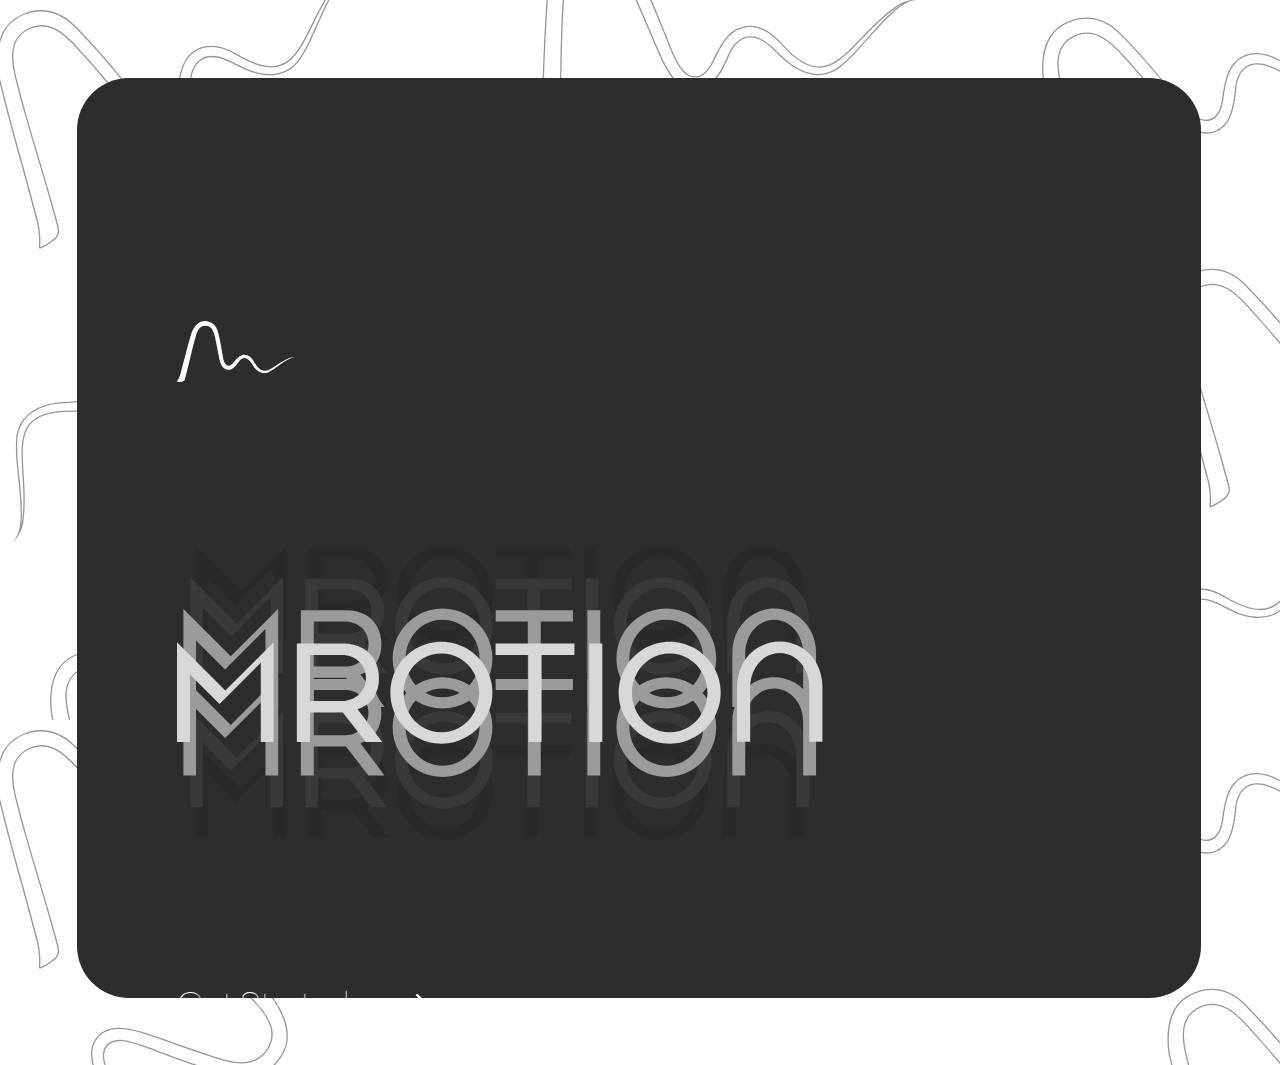
<file: index.html>
<!DOCTYPE html>
<html lang="en">
	<head>
		<meta charset="UTF-8" />
		<meta http-equiv="X-UA-Compatible" content="IE=edge" />
		<meta name="viewport" content="width=device-width, initial-scale=1.0" />
		<title>Document</title>
		<!-- Bootstrap CSS -->
		<link
			href="https://cdn.jsdelivr.net/npm/bootstrap@5.2.1/dist/css/bootstrap.min.css"
			rel="stylesheet"
			integrity="sha384-iYQeCzEYFbKjA/T2uDLTpkwGzCiq6soy8tYaI1GyVh/UjpbCx/TYkiZhlZB6+fzT"
			crossorigin="anonymous"
		/>

		<!-- Bootstrap Icons -->
		<link
			rel="stylesheet"
			href="https://cdn.jsdelivr.net/npm/bootstrap-icons@1.9.1/font/bootstrap-icons.css"
		/>

		<!-- Style CSS -->
		<link rel="stylesheet" href="assets/css/style.css" />
	</head>
	<body>
		<main>
			<div class="row">
				<div class="col-lg-4"></div>
				<div class="col-lg-4">
					<div class="row container">
						<div class="col-lg-12 mrotionLogoDiv text-center">
							<img src="assets/media/landing/mrotion/mrotionLogo.svg" alt="" />
						</div>
					</div>
					<div class="col-lg-12 text-center text-light mrotionSvgDiv">
						<!-- Mrotion Title SVG-->
						<svg
							width="70%"
							height="70%"
							viewBox="0 0 420 191"
							fill="none"
							xmlns="http://www.w3.org/2000/svg"
						>
							<g id="mrotionSvg">
								<g id="fade7Text">
									<path
										id="Vector"
										d="M85.5037 1.00045H113.581C117.7 0.897043 121.778 1.83463 125.439 3.72639C128.658 5.44314 131.294 8.07899 133.011 11.2985C134.785 14.6338 135.686 18.3641 135.631 22.1416C135.759 26.3584 134.642 30.5195 132.42 34.1055C130.07 37.5089 126.63 40.009 122.667 41.1929L137.811 61.2892H127.695L113.581 43.2071H93.5452V61.2892H85.5037V1.00045ZM112.627 36.1651C114.616 36.253 116.603 35.9478 118.474 35.2669C120.345 34.5861 122.063 33.543 123.531 32.1973C124.898 30.9029 125.976 29.3336 126.694 27.5926C127.412 25.8517 127.753 23.9785 127.695 22.0962C127.75 20.2166 127.407 18.3466 126.69 16.6085C125.972 14.8705 124.896 13.3035 123.531 12.0102C122.063 10.6646 120.345 9.62147 118.474 8.94064C116.603 8.2598 114.616 7.95459 112.627 8.04247H93.5452V36.1651H112.627Z"
										fill="#292929"
									/>
									<path
										id="Vector_2"
										d="M158.332 58.0634C153.64 55.3181 149.734 51.4119 146.989 46.7205C144.186 42.0139 142.725 36.6301 142.764 31.1523C142.723 25.6696 144.184 20.2804 146.989 15.569C149.734 10.8776 153.64 6.97142 158.332 4.22611C163.056 1.45896 168.433 0.000366211 173.908 0.000366211C179.383 0.000366211 184.759 1.45896 189.483 4.22611C194.177 6.97369 198.088 10.8791 200.841 15.569C203.635 20.2843 205.091 25.6718 205.052 31.1523C205.089 36.6278 203.633 42.0099 200.841 46.7205C198.088 51.4105 194.177 55.3159 189.483 58.0634C184.759 60.8306 179.383 62.2892 173.908 62.2892C168.433 62.2892 163.056 60.8306 158.332 58.0634V58.0634ZM185.591 52.0058C189.094 49.8381 191.967 46.7883 193.921 43.1616C195.938 39.4831 196.996 35.3554 196.996 31.1599C196.996 26.9645 195.938 22.8367 193.921 19.1582C191.967 15.5316 189.094 12.4817 185.591 10.314C182.062 8.174 178.013 7.04248 173.885 7.04248C169.757 7.04248 165.708 8.174 162.179 10.314C158.671 12.4808 155.793 15.5305 153.834 19.1582C151.827 22.8402 150.776 26.9666 150.776 31.1599C150.776 35.3533 151.827 39.4797 153.834 43.1616C155.793 46.7893 158.671 49.839 162.179 52.0058C165.708 54.1458 169.757 55.2774 173.885 55.2774C178.013 55.2774 182.062 54.1458 185.591 52.0058V52.0058Z"
										fill="#292929"
									/>
									<path
										id="Vector_3"
										d="M227.162 8.0425H207.065V1.00049H255.284V8.0425H235.188V61.2892H227.162V8.0425Z"
										fill="#292929"
									/>
									<path
										id="Vector_4"
										d="M264.325 1.00049H272.367V61.2892H264.325V1.00049Z"
										fill="#292929"
									/>
									<path
										id="Vector_5"
										d="M297.991 58.0635C293.297 55.3159 289.387 51.4105 286.633 46.7205C283.83 42.0139 282.369 36.6301 282.408 31.1524C282.367 25.6696 283.828 20.2804 286.633 15.5691C289.387 10.8791 293.297 6.9737 297.991 4.22612C302.712 1.45878 308.086 0 313.559 0C319.032 0 324.406 1.45878 329.127 4.22612C333.821 6.9737 337.731 10.8791 340.485 15.5691C343.285 20.2816 344.741 25.6709 344.695 31.1524C344.739 36.6287 343.283 42.0127 340.485 46.7205C337.731 51.4105 333.821 55.3159 329.127 58.0635C324.406 60.8308 319.032 62.2896 313.559 62.2896C308.086 62.2896 302.712 60.8308 297.991 58.0635V58.0635ZM325.25 52.0058C328.753 49.8381 331.626 46.7883 333.58 43.1616C335.597 39.4831 336.655 35.3554 336.655 31.1599C336.655 26.9645 335.597 22.8367 333.58 19.1582C331.626 15.5316 328.753 12.4818 325.25 10.3141C321.721 8.17401 317.672 7.04249 313.544 7.04249C309.416 7.04249 305.367 8.17401 301.837 10.3141C298.33 12.4808 295.452 15.5305 293.493 19.1582C291.486 22.8402 290.435 26.9666 290.435 31.1599C290.435 35.3533 291.486 39.4797 293.493 43.1616C295.452 46.7893 298.33 49.8391 301.837 52.0058C305.367 54.1458 309.416 55.2774 313.544 55.2774C317.672 55.2774 321.721 54.1458 325.25 52.0058V52.0058Z"
										fill="#292929"
									/>
									<path
										id="Vector_6"
										d="M393.883 3.51425C397.899 5.89488 401.195 9.31711 403.424 13.4185C405.864 17.9347 407.09 23.0066 406.983 28.1386V61.2891H398.957V28.1386C399.009 24.4151 398.184 20.7316 396.549 17.3863C395.059 14.3257 392.786 11.7134 389.961 9.8142C387.274 8.01136 384.111 7.0487 380.875 7.0487C377.638 7.0487 374.476 8.01136 371.788 9.8142C368.964 11.71 366.695 14.3235 365.216 17.3863C363.575 20.7305 362.745 24.414 362.792 28.1386V61.2891H354.766V28.1386C354.659 23.0066 355.885 17.9347 358.325 13.4185C360.554 9.31711 363.851 5.89488 367.866 3.51425C371.818 1.21297 376.309 0.000549316 380.882 0.000549316C385.455 0.000549316 389.947 1.21297 393.899 3.51425H393.883Z"
										fill="#292929"
									/>
									<path
										id="Vector_7"
										d="M41.7676 29.7439L12.2063 0.182617V48.4166V61.2891H14.9322H20.0812V56.1401V48.4166V19.9003L38.1936 38.0126L63.4388 12.7522V19.9003V61.2891H71.3289V0.182617L41.7676 29.7439Z"
										fill="#292929"
									/>
								</g>
								<g id="fade6Text">
									<path
										id="Vector_8"
										d="M83.2926 21.1117H111.93C116.136 20.9997 120.302 21.9475 124.045 23.868C127.316 25.6113 129.998 28.2827 131.754 31.546C133.563 34.941 134.48 38.7398 134.419 42.5861C134.544 46.8583 133.406 51.0725 131.148 54.7014C128.774 58.2497 125.241 60.8623 121.153 62.0917L136.494 82.5363H126.241L111.93 64.0605H91.4704V82.4606H83.2926V21.1117ZM110.9 56.8973C114.988 57.0744 118.979 55.626 122.001 52.869C123.391 51.5494 124.487 49.9516 125.218 48.1798C125.948 46.4079 126.297 44.5019 126.241 42.5861C126.297 40.6703 125.948 38.7643 125.218 36.9924C124.487 35.2206 123.391 33.6227 122.001 32.3032C118.979 29.5462 114.988 28.0978 110.9 28.2749H91.4704V56.8973H110.9Z"
										fill="#393939"
									/>
									<path
										id="Vector_9"
										d="M157.499 79.1896C152.722 76.3892 148.744 72.4109 145.944 67.6346C143.136 62.8248 141.657 57.3555 141.657 51.7863C141.657 46.2171 143.136 40.7478 145.944 35.938C148.744 31.1617 152.722 27.1834 157.499 24.383C162.305 21.5665 167.776 20.0818 173.347 20.0818C178.918 20.0818 184.389 21.5665 189.195 24.383C193.975 27.179 197.954 31.1584 200.75 35.938C203.567 40.7447 205.051 46.2152 205.051 51.7863C205.051 57.3574 203.567 62.8279 200.75 67.6346C197.954 72.4142 193.975 76.3936 189.195 79.1896C184.389 82.0061 178.918 83.4908 173.347 83.4908C167.776 83.4908 162.305 82.0061 157.499 79.1896ZM185.258 73.0108C188.837 70.7789 191.767 67.6454 193.754 63.9243C195.8 60.1787 196.873 55.9789 196.873 51.7106C196.873 47.4423 195.8 43.2425 193.754 39.4969C191.756 35.8035 188.827 32.697 185.258 30.4861C181.664 28.3167 177.545 27.1701 173.347 27.1701C169.149 27.1701 165.03 28.3167 161.436 30.4861C157.871 32.6974 154.947 35.8041 152.955 39.4969C150.909 43.2425 149.836 47.4423 149.836 51.7106C149.836 55.9789 150.909 60.1787 152.955 63.9243C154.936 67.6448 157.861 70.7785 161.436 73.0108C165.03 75.1802 169.149 76.3268 173.347 76.3268C177.545 76.3268 181.664 75.1802 185.258 73.0108Z"
										fill="#393939"
									/>
									<path
										id="Vector_10"
										d="M227.465 28.2749H207.02V21.1117H256.102V28.2749H235.658V82.4605H227.465V28.2749Z"
										fill="#393939"
									/>
									<path
										id="Vector_11"
										d="M265.31 21.1117H273.488V82.4605H265.31V21.1117Z"
										fill="#393939"
									/>
									<path
										id="Vector_12"
										d="M299.566 79.1896C294.786 76.3936 290.807 72.4142 288.011 67.6346C285.194 62.8279 283.71 57.3574 283.71 51.7863C283.71 46.2152 285.194 40.7447 288.011 35.938C290.807 31.1584 294.786 27.179 299.566 24.383C304.372 21.5665 309.843 20.0818 315.414 20.0818C320.985 20.0818 326.456 21.5665 331.262 24.383C336.039 27.1834 340.017 31.1617 342.817 35.938C345.625 40.7478 347.104 46.2171 347.104 51.7863C347.104 57.3555 345.625 62.8248 342.817 67.6346C340.017 72.4109 336.039 76.3892 331.262 79.1896C326.456 82.0061 320.985 83.4908 315.414 83.4908C309.843 83.4908 304.372 82.0061 299.566 79.1896V79.1896ZM327.325 73.0108C330.9 70.7785 333.825 67.6448 335.806 63.9243C337.852 60.1787 338.925 55.9789 338.925 51.7106C338.925 47.4423 337.852 43.2425 335.806 39.4969C333.814 35.8041 330.89 32.6974 327.325 30.4861C323.731 28.3167 319.612 27.1701 315.414 27.1701C311.216 27.1701 307.097 28.3167 303.503 30.4861C299.93 32.6926 297 35.8002 295.007 39.4969C292.961 43.2425 291.888 47.4423 291.888 51.7106C291.888 55.9789 292.961 60.1787 295.007 63.9243C296.989 67.6488 299.92 70.7834 303.503 73.0108C307.097 75.1802 311.216 76.3268 315.414 76.3268C319.612 76.3268 323.731 75.1802 327.325 73.0108Z"
										fill="#393939"
									/>
									<path
										id="Vector_13"
										d="M397.17 23.6711C401.254 26.0911 404.609 29.5709 406.877 33.742C409.366 38.335 410.619 43.4963 410.512 48.7195V82.4606H402.334V48.7195C402.366 44.9591 401.527 41.2423 399.88 37.8612C398.364 34.7405 396.049 32.076 393.172 30.1377C390.432 28.308 387.212 27.3315 383.918 27.3315C380.625 27.3315 377.404 28.308 374.665 30.1377C371.798 32.0755 369.499 34.7412 368.002 37.8612C366.337 41.2628 365.497 45.0085 365.549 48.7952V82.4606H357.401V48.7195C357.296 43.4984 358.543 38.339 361.021 33.742C363.29 29.5667 366.65 26.0859 370.743 23.6711C374.761 21.3209 379.332 20.0822 383.987 20.0822C388.641 20.0822 393.212 21.3209 397.23 23.6711H397.17Z"
										fill="#393939"
									/>
									<path
										id="Vector_14"
										d="M38.7688 50.3703L8.67749 20.2789V69.361V82.4607H11.464H16.7039V77.2208V69.361V40.3449L35.1343 58.7753L60.8338 33.0606V40.3449V82.4607H68.8602V20.2789L38.7688 50.3703Z"
										fill="#393939"
									/>
								</g>
								<g id="fade5Text">
									<path
										id="Vector_15"
										d="M85.5037 129.438H113.581C117.699 129.33 121.777 130.262 125.439 132.149C128.658 133.865 131.294 136.501 133.011 139.721C134.783 143.062 135.684 146.797 135.631 150.579C135.76 154.791 134.644 158.948 132.42 162.528C130.07 165.931 126.63 168.431 122.667 169.615L137.811 189.711H127.695L113.581 171.629H93.5452V189.711H85.5037V129.438ZM112.627 164.602C116.642 164.77 120.562 163.344 123.531 160.635C126.199 157.95 127.698 154.319 127.698 150.534C127.698 146.748 126.199 143.117 123.531 140.432C120.562 137.723 116.642 136.297 112.627 136.465H93.5452V164.602H112.627Z"
										fill="#292929"
									/>
									<path
										id="Vector_16"
										d="M158.332 186.501C153.642 183.747 149.736 179.836 146.989 175.143C144.221 170.421 142.763 165.047 142.763 159.575C142.763 154.102 144.221 148.728 146.989 144.006C149.736 139.313 153.642 135.402 158.332 132.648C163.056 129.881 168.432 128.423 173.907 128.423C179.383 128.423 184.759 129.881 189.483 132.648C194.176 135.403 198.086 139.313 200.841 144.006C203.598 148.732 205.051 154.104 205.051 159.575C205.051 165.045 203.598 170.418 200.841 175.143C198.086 179.836 194.176 183.746 189.483 186.501C184.755 189.257 179.38 190.71 173.907 190.71C168.435 190.71 163.06 189.257 158.332 186.501V186.501ZM185.591 180.443C189.094 178.281 191.966 175.237 193.92 171.614C195.938 167.933 196.996 163.803 196.996 159.605C196.996 155.407 195.938 151.277 193.92 147.596C191.962 143.972 189.091 140.923 185.591 138.751C182.056 136.626 178.009 135.503 173.885 135.503C169.76 135.503 165.713 136.626 162.178 138.751C158.674 140.923 155.798 143.971 153.834 147.596C151.827 151.28 150.776 155.409 150.776 159.605C150.776 163.801 151.827 167.929 153.834 171.614C155.794 175.238 158.671 178.282 162.178 180.443C165.708 182.583 169.757 183.715 173.885 183.715C178.013 183.715 182.061 182.583 185.591 180.443Z"
										fill="#292929"
									/>
									<path
										id="Vector_17"
										d="M227.162 136.465H207.065V129.438H255.284V136.465H235.188V189.711H227.162V136.465Z"
										fill="#292929"
									/>
									<path
										id="Vector_18"
										d="M264.325 129.438H272.367V189.711H264.325V129.438Z"
										fill="#292929"
									/>
									<path
										id="Vector_19"
										d="M297.991 186.501C293.298 183.746 289.388 179.836 286.633 175.143C283.865 170.421 282.406 165.047 282.406 159.575C282.406 154.102 283.865 148.728 286.633 144.006C289.388 139.313 293.298 135.403 297.991 132.648C302.712 129.881 308.086 128.422 313.559 128.422C319.032 128.422 324.405 129.881 329.127 132.648C333.82 135.403 337.73 139.313 340.485 144.006C343.242 148.732 344.694 154.104 344.694 159.575C344.694 165.045 343.242 170.418 340.485 175.143C337.73 179.836 333.82 183.746 329.127 186.501C324.402 189.258 319.029 190.71 313.559 190.71C308.088 190.71 302.716 189.258 297.991 186.501V186.501ZM325.25 180.443C328.753 178.281 331.625 175.237 333.579 171.614C335.597 167.933 336.654 163.803 336.654 159.605C336.654 155.407 335.597 151.277 333.579 147.596C331.621 143.972 328.75 140.923 325.25 138.751C321.715 136.626 317.668 135.503 313.544 135.503C309.419 135.503 305.372 136.626 301.837 138.751C298.333 140.923 295.457 143.971 293.493 147.596C291.486 151.28 290.435 155.409 290.435 159.605C290.435 163.801 291.486 167.929 293.493 171.614C295.453 175.238 298.33 178.282 301.837 180.443C305.367 182.583 309.416 183.715 313.544 183.715C317.672 183.715 321.72 182.583 325.25 180.443V180.443Z"
										fill="#292929"
									/>
									<path
										id="Vector_20"
										d="M393.883 131.952C397.901 134.323 401.199 137.741 403.424 141.841C405.864 146.357 407.09 151.429 406.983 156.561V189.711H398.957V156.561C399.009 152.837 398.184 149.154 396.549 145.808C395.054 142.751 392.783 140.139 389.961 138.236C387.27 136.443 384.108 135.486 380.875 135.486C377.641 135.486 374.479 136.443 371.788 138.236C368.967 140.136 366.7 142.748 365.216 145.808C363.575 149.153 362.745 152.836 362.792 156.561V189.711H354.766V156.561C354.659 151.429 355.885 146.357 358.325 141.841C360.551 137.741 363.848 134.323 367.866 131.952C371.814 129.638 376.307 128.419 380.882 128.419C385.458 128.419 389.951 129.638 393.899 131.952H393.883Z"
										fill="#292929"
									/>
									<path
										id="Vector_21"
										d="M41.7676 158.181L12.2063 128.605V176.839V189.711H14.9322H20.0812V184.562V176.839V148.323L38.1936 166.435L63.4388 141.174V148.338V148.323V189.711H71.3289V128.605L41.7676 158.181Z"
										fill="#292929"
									/>
								</g>
								<g id="fade4Text">
									<path
										id="Vector_22"
										d="M83.2926 108.251H111.93C116.138 108.136 120.306 109.09 124.045 111.022C127.318 112.756 130.001 115.423 131.754 118.685C133.563 122.08 134.48 125.879 134.419 129.725C134.538 133.997 133.401 138.21 131.148 141.841C128.759 145.358 125.228 147.942 121.153 149.155L136.464 169.615H126.241L111.93 151.2H91.4704V169.615H83.2926V108.251ZM110.9 144.052C112.926 144.14 114.948 143.828 116.853 143.134C118.758 142.441 120.507 141.378 122.001 140.008C124.717 137.278 126.242 133.584 126.242 129.733C126.242 125.882 124.717 122.188 122.001 119.458C120.507 118.088 118.758 117.025 116.853 116.332C114.948 115.638 112.926 115.326 110.9 115.414H91.4704V144.052H110.9Z"
										fill="#393939"
									/>
									<path
										id="Vector_23"
										d="M157.499 166.329C152.726 163.53 148.749 159.558 145.944 154.789C143.137 149.976 141.657 144.505 141.657 138.933C141.657 133.361 143.137 127.89 145.944 123.077C148.748 118.304 152.726 114.327 157.499 111.522C162.309 108.715 167.778 107.235 173.347 107.235C178.916 107.235 184.386 108.715 189.195 111.522C193.972 114.323 197.95 118.301 200.75 123.077C203.567 127.887 205.051 133.36 205.051 138.933C205.051 144.506 203.567 149.979 200.75 154.789C197.95 159.561 193.971 163.534 189.195 166.329C184.389 169.145 178.918 170.63 173.347 170.63C167.776 170.63 162.305 169.145 157.499 166.329V166.329ZM185.258 160.15C188.83 157.949 191.76 154.846 193.754 151.154C195.8 147.406 196.873 143.204 196.873 138.933C196.873 134.662 195.8 130.46 193.754 126.712C191.76 123.02 188.83 119.917 185.258 117.716C181.667 115.537 177.547 114.385 173.347 114.385C169.147 114.385 165.027 115.537 161.436 117.716C157.868 119.918 154.943 123.02 152.955 126.712C150.909 130.46 149.836 134.662 149.836 138.933C149.836 143.204 150.909 147.406 152.955 151.154C154.943 154.846 157.868 157.948 161.436 160.15C165.03 162.319 169.149 163.466 173.347 163.466C177.545 163.466 181.664 162.319 185.258 160.15V160.15Z"
										fill="#393939"
									/>
									<path
										id="Vector_24"
										d="M227.465 115.414H207.02V108.251H256.102V115.414H235.658V169.615H227.465V115.414Z"
										fill="#393939"
									/>
									<path
										id="Vector_25"
										d="M265.31 108.251H273.488V169.615H265.31V108.251Z"
										fill="#393939"
									/>
									<path
										id="Vector_26"
										d="M299.566 166.329C294.79 163.534 290.812 159.561 288.011 154.789C285.194 149.979 283.71 144.506 283.71 138.933C283.71 133.36 285.194 127.887 288.011 123.077C290.811 118.301 294.789 114.323 299.566 111.522C304.376 108.715 309.845 107.235 315.414 107.235C320.983 107.235 326.453 108.715 331.262 111.522C336.035 114.327 340.013 118.304 342.817 123.077C345.625 127.89 347.104 133.361 347.104 138.933C347.104 144.505 345.625 149.976 342.817 154.789C340.012 159.558 336.035 163.53 331.262 166.329C326.456 169.145 320.985 170.63 315.414 170.63C309.843 170.63 304.372 169.145 299.566 166.329V166.329ZM327.325 160.15C330.893 157.948 333.818 154.846 335.806 151.154C337.852 147.406 338.925 143.204 338.925 138.933C338.925 134.662 337.852 130.46 335.806 126.712C333.818 123.02 330.893 119.918 327.325 117.716C323.734 115.537 319.614 114.385 315.414 114.385C311.214 114.385 307.094 115.537 303.503 117.716C299.927 119.913 296.996 123.016 295.007 126.712C292.961 130.46 291.888 134.662 291.888 138.933C291.888 143.204 292.961 147.406 295.007 151.154C296.996 154.85 299.927 157.953 303.503 160.15C307.097 162.319 311.216 163.466 315.414 163.466C319.612 163.466 323.731 162.319 327.325 160.15V160.15Z"
										fill="#393939"
									/>
									<path
										id="Vector_27"
										d="M397.17 110.81C401.251 113.234 404.604 116.713 406.877 120.881C409.365 125.475 410.617 130.636 410.512 135.859V169.615H402.334V135.859C402.378 132.073 401.538 128.329 399.88 124.925C398.364 121.804 396.049 119.139 393.172 117.201C390.432 115.372 387.212 114.395 383.918 114.395C380.625 114.395 377.404 115.372 374.665 117.201C371.787 119.135 369.477 121.801 367.972 124.925C366.307 128.326 365.467 132.072 365.518 135.859V169.615H357.401V135.859C357.296 130.638 358.543 125.478 361.021 120.881C363.294 116.709 366.654 113.229 370.743 110.81C374.764 108.469 379.334 107.236 383.987 107.236C388.639 107.236 393.209 108.469 397.23 110.81H397.17Z"
										fill="#393939"
									/>
									<path
										id="Vector_28"
										d="M38.7688 137.51L8.67749 107.418V156.515V169.615H11.464H16.7039V164.36V156.515V127.484L35.1343 145.915L60.8338 120.215V127.499V127.484V169.615H68.8602V107.418L38.7688 137.51Z"
										fill="#393939"
									/>
								</g>
								<g id="fade3Text">
									<path
										id="Vector_29"
										d="M80.4304 41.7078H109.719C114.006 41.5998 118.251 42.5737 122.062 44.5398C125.43 46.304 128.194 49.0361 129.997 52.3844C131.837 55.8355 132.775 59.6956 132.723 63.6062C132.855 67.9944 131.691 72.3242 129.376 76.0547C126.918 79.6383 123.296 82.2603 119.124 83.4753L134.783 104.495H124.348L109.719 85.6257H88.8051V104.495H80.4304V41.7078ZM108.674 78.3111C112.85 78.5009 116.93 77.0247 120.017 74.2071C121.452 72.8502 122.581 71.2026 123.328 69.3744C124.075 67.5463 124.423 65.5797 124.348 63.6062C124.41 61.6478 124.055 59.6987 123.309 57.8872C122.562 56.0756 121.44 54.4428 120.017 53.0962C116.929 50.2788 112.851 48.798 108.674 48.977H88.8051V78.3111H108.674Z"
										fill="#9B9B9B"
									/>
									<path
										id="Vector_30"
										d="M156.242 101.103C151.355 98.2456 147.287 94.1774 144.429 89.2907C141.554 84.3719 140.038 78.7767 140.038 73.0789C140.038 67.3812 141.554 61.7859 144.429 56.8671C147.291 51.9838 151.358 47.9166 156.242 45.0547C161.161 42.179 166.756 40.6634 172.453 40.6634C178.151 40.6634 183.746 42.179 188.665 45.0547C193.549 47.9166 197.616 51.9838 200.478 56.8671C203.353 61.7859 204.869 67.3812 204.869 73.0789C204.869 78.7767 203.353 84.3719 200.478 89.2907C197.62 94.1774 193.552 98.2456 188.665 101.103C183.746 103.979 178.151 105.494 172.453 105.494C166.756 105.494 161.161 103.979 156.242 101.103V101.103ZM184.637 94.7729C188.288 92.526 191.282 89.355 193.315 85.5804C195.412 81.7472 196.511 77.4482 196.511 73.0789C196.511 68.7097 195.412 64.4106 193.315 60.5774C191.278 56.8058 188.285 53.6358 184.637 51.385C180.964 49.1565 176.75 47.9781 172.453 47.9781C168.157 47.9781 163.943 49.1565 160.27 51.385C156.622 53.6358 153.629 56.8058 151.592 60.5774C149.495 64.4106 148.396 68.7097 148.396 73.0789C148.396 77.4482 149.495 81.7472 151.592 85.5804C153.625 89.355 156.619 92.526 160.27 94.7729C163.943 97.0013 168.157 98.1797 172.453 98.1797C176.75 98.1797 180.964 97.0013 184.637 94.7729V94.7729Z"
										fill="#9B9B9B"
									/>
									<path
										id="Vector_31"
										d="M227.874 49.0376H206.96V41.7079H257.147V49.0376H236.248V104.495H227.874V49.0376Z"
										fill="#9B9B9B"
									/>
									<path
										id="Vector_32"
										d="M266.536 41.7079H274.896V104.495H266.536V41.7079Z"
										fill="#9B9B9B"
									/>
									<path
										id="Vector_33"
										d="M301.595 101.103C296.708 98.2456 292.64 94.1774 289.783 89.2907C286.907 84.3719 285.391 78.7767 285.391 73.0789C285.391 67.3812 286.907 61.7859 289.783 56.8671C292.645 51.9838 296.712 47.9166 301.595 45.0547C306.514 42.179 312.109 40.6634 317.807 40.6634C323.505 40.6634 329.1 42.179 334.019 45.0547C338.895 47.9252 342.961 51.9904 345.831 56.8671C348.707 61.7859 350.222 67.3812 350.222 73.0789C350.222 78.7767 348.707 84.3719 345.831 89.2907C342.965 94.1707 338.899 98.2369 334.019 101.103C329.1 103.979 323.505 105.494 317.807 105.494C312.109 105.494 306.514 103.979 301.595 101.103V101.103ZM329.99 94.7729C333.634 92.5171 336.626 89.3483 338.668 85.5804C340.754 81.7438 341.847 77.4461 341.847 73.0789C341.847 68.7118 340.754 64.414 338.668 60.5774C336.622 56.8124 333.631 53.6445 329.99 51.385C326.317 49.1565 322.103 47.9781 317.807 47.9781C313.511 47.9781 309.297 49.1565 305.623 51.385C301.975 53.6358 298.983 56.8058 296.946 60.5774C294.849 64.4106 293.75 68.7097 293.75 73.0789C293.75 77.4482 294.849 81.7472 296.946 85.5804C298.979 89.355 301.972 92.526 305.623 94.7729C309.297 97.0013 313.511 98.1797 317.807 98.1797C322.103 98.1797 326.317 97.0013 329.99 94.7729V94.7729Z"
										fill="#9B9B9B"
									/>
									<path
										id="Vector_34"
										d="M401.41 44.3277C405.588 46.8034 409.02 50.3613 411.344 54.6257C413.884 59.3229 415.162 64.598 415.055 69.9364V104.495H406.68V69.9364C406.733 66.0668 405.877 62.2387 404.181 58.7601C402.633 55.5653 400.266 52.8377 397.321 50.8549C394.524 48.9784 391.232 47.9765 387.863 47.9765C384.495 47.9765 381.203 48.9784 378.406 50.8549C375.457 52.8333 373.089 55.5621 371.546 58.7601C369.85 62.2387 368.994 66.0668 369.047 69.9364V104.495H360.672V69.9364C360.565 64.598 361.843 59.3229 364.383 54.6257C366.707 50.3613 370.139 46.8034 374.317 44.3277C378.428 41.9274 383.103 40.6625 387.863 40.6625C392.624 40.6625 397.299 41.9274 401.41 44.3277V44.3277Z"
										fill="#9B9B9B"
									/>
									<path
										id="Vector_35"
										d="M34.9071 71.6325L4.13428 40.8597V91.0624V104.45H6.98137H12.3424V99.0888V91.0624V61.3648L31.1968 80.2192L57.4719 53.9291V61.38V61.3648V104.45H65.68V40.8597L34.9071 71.6325Z"
										fill="#9B9B9B"
									/>
								</g>
								<g id="fade2Text">
									<path
										id="Vector_36"
										d="M80.4304 86.3224H109.719C114.005 86.2241 118.247 87.1975 122.062 89.1543C125.42 90.8984 128.182 93.603 129.997 96.9233C131.845 100.393 132.783 104.275 132.723 108.206C132.859 112.594 131.694 116.925 129.376 120.654C126.918 124.238 123.296 126.86 119.124 128.075L134.783 149.004H124.348L109.719 130.24H88.8051V149.004H80.4304V86.3224ZM108.674 122.865C110.744 122.955 112.811 122.636 114.757 121.927C116.703 121.217 118.491 120.131 120.017 118.731C122.792 115.936 124.348 112.158 124.348 108.221C124.348 104.283 122.792 100.505 120.017 97.7108C116.929 94.8934 112.851 93.4126 108.674 93.5916H88.8051V122.865H108.674Z"
										fill="#9B9B9B"
									/>
									<path
										id="Vector_37"
										d="M156.242 145.657C151.355 142.799 147.287 138.731 144.429 133.845C141.553 128.929 140.038 123.336 140.038 117.64C140.038 111.945 141.553 106.352 144.429 101.436C147.29 96.5481 151.357 92.4758 156.242 89.6086C161.161 86.7329 166.756 85.2173 172.453 85.2173C178.151 85.2173 183.746 86.7329 188.665 89.6086C193.55 92.4758 197.617 96.5481 200.478 101.436C203.354 106.352 204.869 111.945 204.869 117.64C204.869 123.336 203.354 128.929 200.478 133.845C197.62 138.731 193.552 142.799 188.665 145.657C183.746 148.533 178.151 150.048 172.453 150.048C166.756 150.048 161.161 148.533 156.242 145.657V145.657ZM184.637 139.327C188.289 137.074 191.282 133.898 193.315 130.119C195.412 126.289 196.511 121.992 196.511 117.625C196.511 113.258 195.412 108.962 193.315 105.131C191.282 101.352 188.289 98.1765 184.637 95.9237C180.96 93.7049 176.748 92.5322 172.453 92.5322C168.159 92.5322 163.947 93.7049 160.27 95.9237C156.618 98.1765 153.625 101.352 151.592 105.131C149.495 108.962 148.396 113.258 148.396 117.625C148.396 121.992 149.495 126.289 151.592 130.119C153.625 133.898 156.618 137.074 160.27 139.327C163.947 141.546 168.159 142.718 172.453 142.718C176.748 142.718 180.96 141.546 184.637 139.327V139.327Z"
										fill="#9B9B9B"
									/>
									<path
										id="Vector_38"
										d="M227.874 93.5916H206.96V86.3224H257.147V93.5916H236.248V149.004H227.874V93.5916Z"
										fill="#9B9B9B"
									/>
									<path
										id="Vector_39"
										d="M266.536 86.3224H274.896V149.004H266.536V86.3224Z"
										fill="#9B9B9B"
									/>
									<path
										id="Vector_40"
										d="M301.595 145.657C296.708 142.799 292.64 138.731 289.783 133.845C286.907 128.929 285.391 123.336 285.391 117.64C285.391 111.945 286.907 106.352 289.783 101.436C292.644 96.5481 296.711 92.4758 301.595 89.6086C306.514 86.7329 312.109 85.2173 317.807 85.2173C323.505 85.2173 329.1 86.7329 334.019 89.6086C338.897 92.4833 342.963 96.5539 345.831 101.436C348.707 106.352 350.223 111.945 350.223 117.64C350.223 123.336 348.707 128.929 345.831 133.845C342.965 138.725 338.899 142.791 334.019 145.657C329.1 148.533 323.505 150.048 317.807 150.048C312.109 150.048 306.514 148.533 301.595 145.657V145.657ZM329.99 139.327C333.635 137.065 336.626 133.891 338.668 130.119C340.754 126.285 341.847 121.99 341.847 117.625C341.847 113.26 340.754 108.965 338.668 105.131C336.626 101.359 333.635 98.1853 329.99 95.9237C326.314 93.7049 322.101 92.5322 317.807 92.5322C313.513 92.5322 309.3 93.7049 305.623 95.9237C301.972 98.1765 298.978 101.352 296.946 105.131C294.849 108.962 293.75 113.258 293.75 117.625C293.75 121.992 294.849 126.289 296.946 130.119C298.978 133.898 301.972 137.074 305.623 139.327C309.3 141.546 313.513 142.718 317.807 142.718C322.101 142.718 326.314 141.546 329.99 139.327V139.327Z"
										fill="#9B9B9B"
									/>
									<path
										id="Vector_41"
										d="M401.41 88.8818C405.588 91.3575 409.021 94.9153 411.345 99.1798C413.882 103.883 415.16 109.163 415.055 114.506V149.004H406.68V114.506C406.735 110.631 405.879 106.798 404.181 103.314C402.639 100.115 400.271 97.3863 397.321 95.4089C394.524 93.5325 391.232 92.5306 387.864 92.5306C384.495 92.5306 381.203 93.5325 378.406 95.4089C375.455 97.3782 373.086 100.103 371.546 103.299C369.848 106.782 368.992 110.616 369.047 114.491V149.004H360.672V114.506C360.567 109.163 361.845 103.883 364.383 99.1798C366.707 94.9153 370.139 91.3575 374.317 88.8818C378.428 86.4815 383.103 85.2166 387.864 85.2166C392.624 85.2166 397.299 86.4815 401.41 88.8818V88.8818Z"
										fill="#9B9B9B"
									/>
									<path
										id="Vector_42"
										d="M34.9071 116.187L4.13428 85.4138V135.617V149.004H6.98137H12.3424V143.643V135.617V105.934L31.1968 124.773L57.4719 98.4832V105.934V149.004H65.68V85.4138L34.9071 116.187Z"
										fill="#9B9B9B"
									/>
								</g>
								<g id="fullText">
									<path
										id="Vector_43"
										d="M77.8408 63.3638H107.705C112.075 63.2537 116.402 64.2431 120.29 66.2412C123.719 68.0359 126.539 70.8082 128.392 74.207C130.278 77.7521 131.236 81.7166 131.178 85.7317C131.316 90.2119 130.125 94.6327 127.756 98.4376C125.254 102.095 121.561 104.771 117.306 106.01L133.268 127.363H122.667L107.705 108.16H86.3215V127.363H77.8408V63.3638ZM106.615 100.694C110.881 100.878 115.047 99.3645 118.2 96.484C119.66 95.1137 120.812 93.4497 121.582 91.6016C122.352 89.7535 122.722 87.7633 122.667 85.762C122.731 83.7636 122.369 81.7746 121.607 79.9263C120.845 78.078 119.699 76.4125 118.245 75.0399C116.686 73.6108 114.86 72.5034 112.872 71.7809C110.884 71.0585 108.773 70.7353 106.66 70.8299H86.3215V100.694H106.615Z"
										fill="#D8D8D8"
									/>
									<path
										id="Vector_44"
										d="M155.167 123.956C150.161 121.016 145.991 116.846 143.051 111.84C140.115 106.824 138.568 101.116 138.568 95.3029C138.568 89.4902 140.115 83.7823 143.051 78.7655C145.986 73.757 150.158 69.5855 155.167 66.6502C160.183 63.7143 165.891 62.1669 171.704 62.1669C177.517 62.1669 183.225 63.7143 188.241 66.6502C193.253 69.5811 197.426 73.7536 200.357 78.7655C203.293 83.7823 204.84 89.4902 204.84 95.3029C204.84 101.116 203.293 106.824 200.357 111.84C197.421 116.849 193.25 121.02 188.241 123.956C183.221 126.881 177.514 128.422 171.704 128.422C165.893 128.422 160.187 126.881 155.167 123.956V123.956ZM184.137 117.489C187.859 115.191 190.91 111.952 192.981 108.1C195.118 104.192 196.238 99.8097 196.238 95.3559C196.238 90.9021 195.118 86.5199 192.981 82.6121C190.905 78.7627 187.856 75.5252 184.137 73.2228C180.39 70.9535 176.092 69.7537 171.711 69.7537C167.331 69.7537 163.033 70.9535 159.286 73.2228C155.559 75.5198 152.503 78.7583 150.426 82.6121C148.29 86.5199 147.17 90.9021 147.17 95.3559C147.17 99.8097 148.29 104.192 150.426 108.1C152.499 111.956 155.556 115.196 159.286 117.489C163.033 119.758 167.331 120.958 171.711 120.958C176.092 120.958 180.39 119.758 184.137 117.489Z"
										fill="#D8D8D8"
									/>
									<path
										id="Vector_45"
										d="M228.252 70.8299H206.914V63.3638H258.116V70.8299H236.778V127.363H228.252V70.8299Z"
										fill="#D8D8D8"
									/>
									<path
										id="Vector_46"
										d="M267.718 63.3638H276.244V127.363H267.718V63.3638Z"
										fill="#D8D8D8"
									/>
									<path
										id="Vector_47"
										d="M303.443 123.956C298.437 121.016 294.267 116.846 291.327 111.84C288.391 106.824 286.844 101.116 286.844 95.3029C286.844 89.4902 288.391 83.7823 291.327 78.7655C294.263 73.757 298.434 69.5855 303.443 66.6502C308.459 63.7143 314.167 62.1669 319.98 62.1669C325.793 62.1669 331.501 63.7143 336.517 66.6502C341.529 69.5811 345.702 73.7536 348.633 78.7655C351.569 83.7823 353.116 89.4902 353.116 95.3029C353.116 101.116 351.569 106.824 348.633 111.84C345.697 116.849 341.526 121.02 336.517 123.956C331.497 126.881 325.791 128.422 319.98 128.422C314.17 128.422 308.463 126.881 303.443 123.956V123.956ZM332.413 117.489C336.136 115.191 339.186 111.952 341.258 108.1C343.394 104.192 344.514 99.8097 344.514 95.3559C344.514 90.9021 343.394 86.5199 341.258 82.6121C339.181 78.7627 336.132 75.5252 332.413 73.2228C328.666 70.9535 324.369 69.7537 319.988 69.7537C315.607 69.7537 311.309 70.9535 307.562 73.2228C303.835 75.5198 300.779 78.7583 298.703 82.6121C296.566 86.5199 295.446 90.9021 295.446 95.3559C295.446 99.8097 296.566 104.192 298.703 108.1C300.775 111.956 303.832 115.196 307.562 117.489C311.309 119.758 315.607 120.958 319.988 120.958C324.369 120.958 328.666 119.758 332.413 117.489V117.489Z"
										fill="#D8D8D8"
									/>
									<path
										id="Vector_48"
										d="M405.272 65.8316C409.533 68.3523 413.034 71.9786 415.403 76.3264C417.996 81.1207 419.301 86.5058 419.189 91.9552V127.165H410.663V91.9552C410.714 88.0061 409.837 84.1003 408.104 80.5516C406.531 77.2904 404.116 74.5089 401.107 72.495C398.252 70.5789 394.891 69.5557 391.453 69.5557C388.014 69.5557 384.654 70.5789 381.798 72.495C378.791 74.5059 376.38 77.2886 374.817 80.5516C373.077 84.0978 372.2 88.0054 372.258 91.9552V127.165H363.716V91.9552C363.613 86.5066 364.917 81.1235 367.502 76.3264C369.871 71.9786 373.372 68.3523 377.634 65.8316C381.827 63.3819 386.596 62.0909 391.453 62.0909C396.309 62.0909 401.078 63.3819 405.272 65.8316V65.8316Z"
										fill="#D8D8D8"
									/>
									<path
										id="Vector_49"
										d="M31.3938 93.8793L0 62.4855V113.703V127.363H2.90767H8.3747V121.896V113.703V83.4147L27.6077 102.648L54.3977 75.8275V83.4299L54.4128 83.4147V127.363H62.7875V62.4855L31.3938 93.8793Z"
										fill="#D8D8D8"
									/>
								</g>
							</g>
						</svg>
					</div>
					<div class="col-lg-12 getStartedDiv text-center text-light">
						<a class="getStartedText" href="home/">
							Get Started <i class="bi bi-arrow-right"></i>
						</a>
					</div>
				</div>
				<div class="col-lg-4"></div>
			</div>
		</main>
		<script src="assets/js/main.js"></script>
	</body>
</html>
</file>
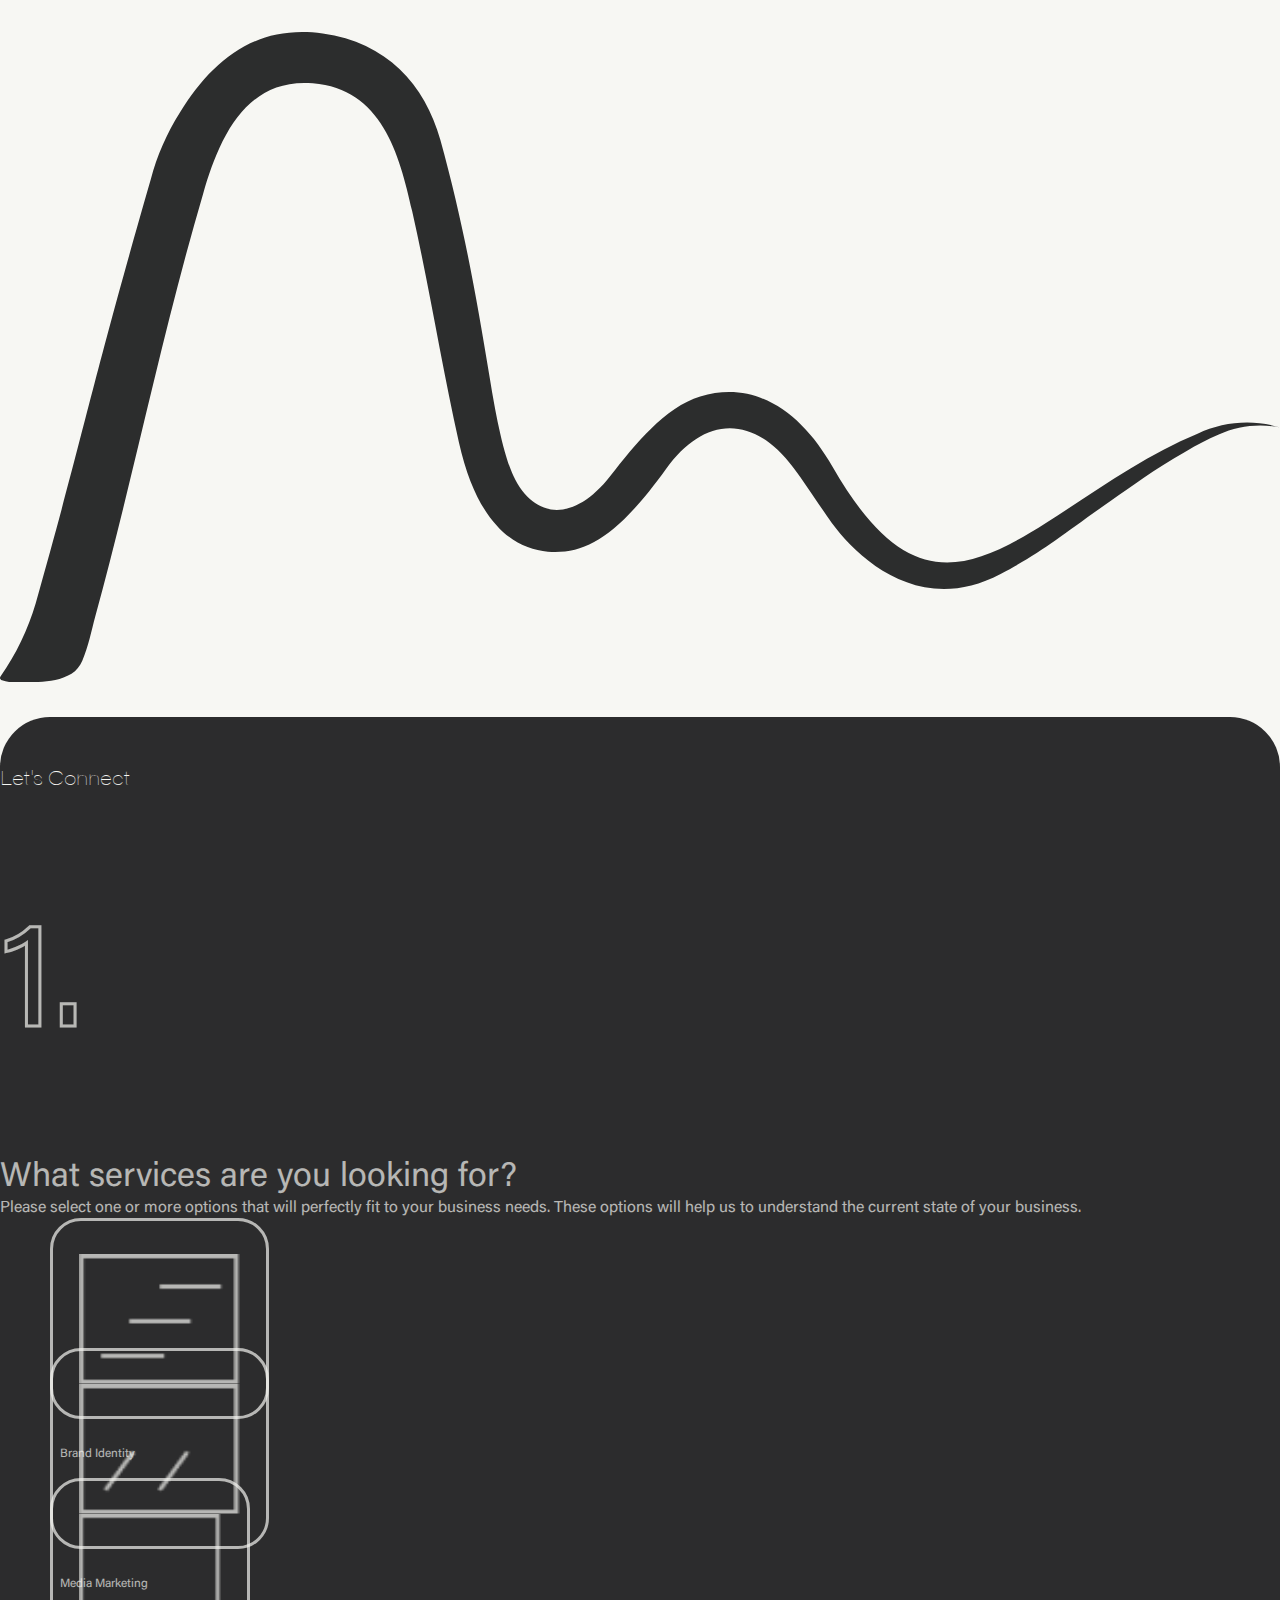
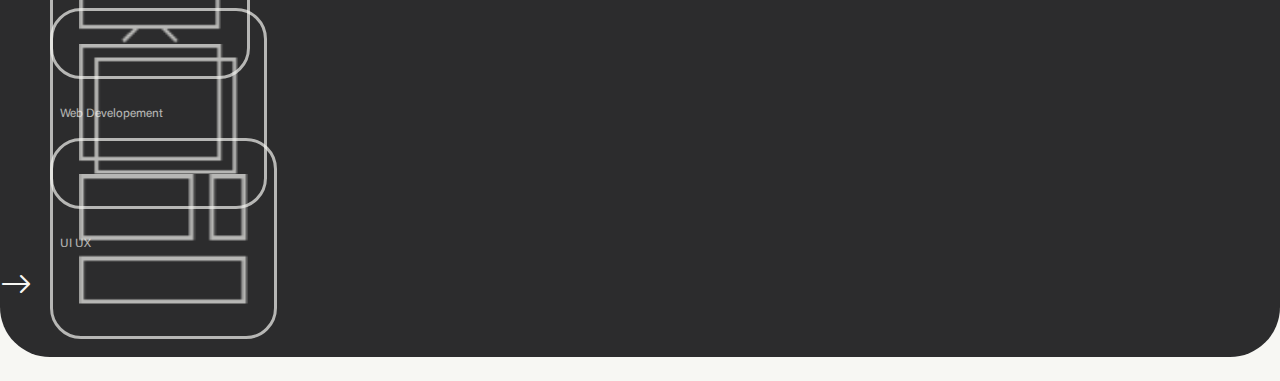
<file: contact/index.html>
<!DOCTYPE html>
<html lang="en">
	<head>
		<meta charset="UTF-8" />
		<meta http-equiv="X-UA-Compatible" content="IE=edge" />
		<meta name="viewport" content="width=device-width, initial-scale=1.0" />

		<!-- Bootstrap 5 -->
		<link
			href="https://cdn.jsdelivr.net/npm/bootstrap@5.2.1/dist/css/bootstrap.min.css"
			rel="stylesheet"
			integrity="sha384-iYQeCzEYFbKjA/T2uDLTpkwGzCiq6soy8tYaI1GyVh/UjpbCx/TYkiZhlZB6+fzT"
			crossorigin="anonymous"
		/>

		<!-- Bootstrap Icons -->
		<link
			rel="stylesheet"
			href="https://cdn.jsdelivr.net/npm/bootstrap-icons@1.9.1/font/bootstrap-icons.css"
		/>
		<link rel="stylesheet" href="../assets/css/contact.css" />
		<title>Contact Us</title>
	</head>
	<body class="container-lg container-sm-none">
		<div class="row logoDiv">
			<div class="col-lg-5 col-5"></div>
			<div class="col-lg-2 col-2 logo" onclick="window.open('../home/')">
				<!-- Mrotion Logo Svg -->
				<svg
					width="100%"
					height="100%"
					viewBox="0 0 183 93"
					fill="none"
					xmlns="http://www.w3.org/2000/svg"
				>
					<path
						d="M183 56.5311C180.047 55.9472 176.982 56.3006 174.245 57.5407C172.613 58.2316 171.04 59.0483 169.539 59.9832C164.97 62.5835 161.486 65.1669 158.921 66.9494C151.497 72.1219 149.384 74.1413 143.055 77.4805C131.49 83.5781 122.661 75.2243 118.925 70.1928C117.686 68.5006 115.276 64.7213 113.465 62.3297C107.137 53.9758 100.221 55.527 95.2693 62.3917C88.353 71.9809 83.8925 74.7223 78.324 74.2992C73.2981 73.9156 68.1352 69.9897 65.6051 58.6407C63.1606 47.6639 61.3902 36.5461 58.9229 25.5807C57.0782 17.3622 54.5766 8.16789 44.719 7.33871C34.8614 6.50953 31.2404 15.6587 29.053 23.0818C23.2389 42.7791 19.0526 63.7455 13.6269 83.5386C13.0558 85.6708 12.6446 87.8425 11.765 89.8788C11.4506 90.6373 10.9136 91.2856 10.223 91.7402C8.28116 92.8683 6.13944 92.9247 3.94061 92.9868H3.71787C3.0496 93.0112 2.3805 93.0018 1.71321 92.9586C1.22456 92.9497 0.741289 92.8561 0.2854 92.6822C0.0626606 92.575 -0.0972546 92.3889 0.0683719 92.1519C2.30594 88.9501 4.00683 85.4132 5.1057 81.6772C12.4504 55.6286 12.8102 51.4263 21.5598 21.0625C22.4459 17.7041 23.8419 14.4977 25.7005 11.5523C30.338 4.05584 36.4891 -1.1223 46.1411 0.208897C55.2506 1.44985 60.7848 7.54178 62.9608 15.4387C66.2276 27.2842 68.0095 37.2851 70.0199 49.4577C70.591 52.9492 71.8075 60.0791 73.4123 63.486C76.2337 69.4933 81.8707 70.362 87.2507 63.486C90.786 58.9735 95.0866 53.6148 100.107 52.1031C108.4 49.6438 114.796 54.7543 119.028 62.1605C129.308 80.064 137.704 77.7457 149.589 70.1646C156.603 65.6915 163.627 60.5754 171.212 57.4505C174.886 55.6954 179.093 55.3672 183 56.5311"
						fill="#2C2D2D"
					/>
				</svg>
			</div>
			<div class="col-lg-5"></div>
		</div>

		<section id="Questions">
			<div class="row">
				<div class="col-lg-12 text-center connectText">Let's Connect</div>
			</div>

			<form action="../assets/php/contact.php" method="get">
				<div class="row questionsDiv">
					<div
						class="col-lg-2 prevQuesArrowDiv d-flex align-items-center justify-content-center"
					>
						<i class="bi bi-arrow-left prevQuesArrow"></i>
					</div>
					<div class="col-lg-8">
						<div class="row mx-4 mx-md-4 mx-sm-4 mx-lg-0 Combined">
							<div class="col-lg-12">
								<div class="row">
									<div class="col-lg-2 quesNo">1.</div>
									<div class="col-lg-10 quesDiv">
										<div class="row">
											<div class="col-lg-12 ques">
												What services are you looking for?
											</div>
											<div class="col-lg-12 quesSub">
												Please select one or more options that will perfectly
												fit to your business needs. These options will help us
												to understand the current state of your business.
											</div>
										</div>
									</div>
								</div>
							</div>

							<div class="col-lg-12">
								<div class="row optionsDiv">
									<div class="imgContainer">
										<div class="row">
											<div
												class="col-lg-2 text-center col-sm-12 col-md-4 my-sm-5 imgContainer1"
											>
												<img
													src="../assets/media/contact/q1/identityImg.png"
													alt=""
													class="identityImg"
													name="brandIdentity"
												/>
												<p>Brand Identity</p>
											</div>
											<div
												class="col-lg-2 text-center col-sm-12 col-md-4 my-sm-5 imgContainer2"
											>
												<img
													src="../assets/media/contact/q1/marketImg.png"
													alt=""
													class="identityImg"
													name="mediaMarketing"
												/>
												<p>Media Marketing</p>
											</div>
											<div
												class="col-lg-2 text-center col-sm-12 col-md-4 my-sm-5 imgContainer3"
											>
												<img
													src="../assets/media/contact/q1/devImg.png"
													alt=""
													class="identityImg"
													name="webDev"
												/>
												<p>Web Developement</p>
											</div>
											<div
												class="col-lg-2 text-center col-sm-12 col-md-4 my-sm-5 imgContainer4"
											>
												<img
													src="../assets/media/contact/q1/uxImg.png"
													alt=""
													class="identityImg"
													name="uiUx"
												/>
												<p>UI UX</p>
											</div>
											<div
												class="col-lg-2 text-center col-sm-12 col-md-4 my-sm-5 imgContainer5"
											>
												<img
													src="../assets/media/contact/q1/consultImg.png"
													alt=""
													class="identityImg"
													name="brandConsultation"
												/>
												<p>Brand Consultation</p>
											</div>
										</div>
									</div>
									<!-- <div class="col-lg-1"></div>
						<div class="col-lg-1 text-end">
							<i class="bi bi-arrow-right nextQuesArrow"></i>
						</div> -->
									<div class="submitBtnDiv col-lg-12 text-center">
										<button
											type="submit"
											class="submitBtn btn btn-outline-light"
										>
											Submit
										</button>
									</div>
								</div>
							</div>
						</div>
					</div>
					<div
						class="col-lg-2 d-flex align-items-center justify-content-center nextQuesArrowDiv"
					>
						<i class="bi bi-arrow-right nextQuesArrow"></i>
					</div>
				</div>
			</form>
		</section>

		<script src="../assets/js/jquery-3.6.0.min.js"></script>

		<script src="../assets/js/contact.js"></script>

		<script></script>

		<script
			src="https://cdn.jsdelivr.net/npm/bootstrap@5.2.1/dist/js/bootstrap.bundle.min.js"
			integrity="sha384-u1OknCvxWvY5kfmNBILK2hRnQC3Pr17a+RTT6rIHI7NnikvbZlHgTPOOmMi466C8"
			crossorigin="anonymous"
		></script>
	</body>
</html>
</file>
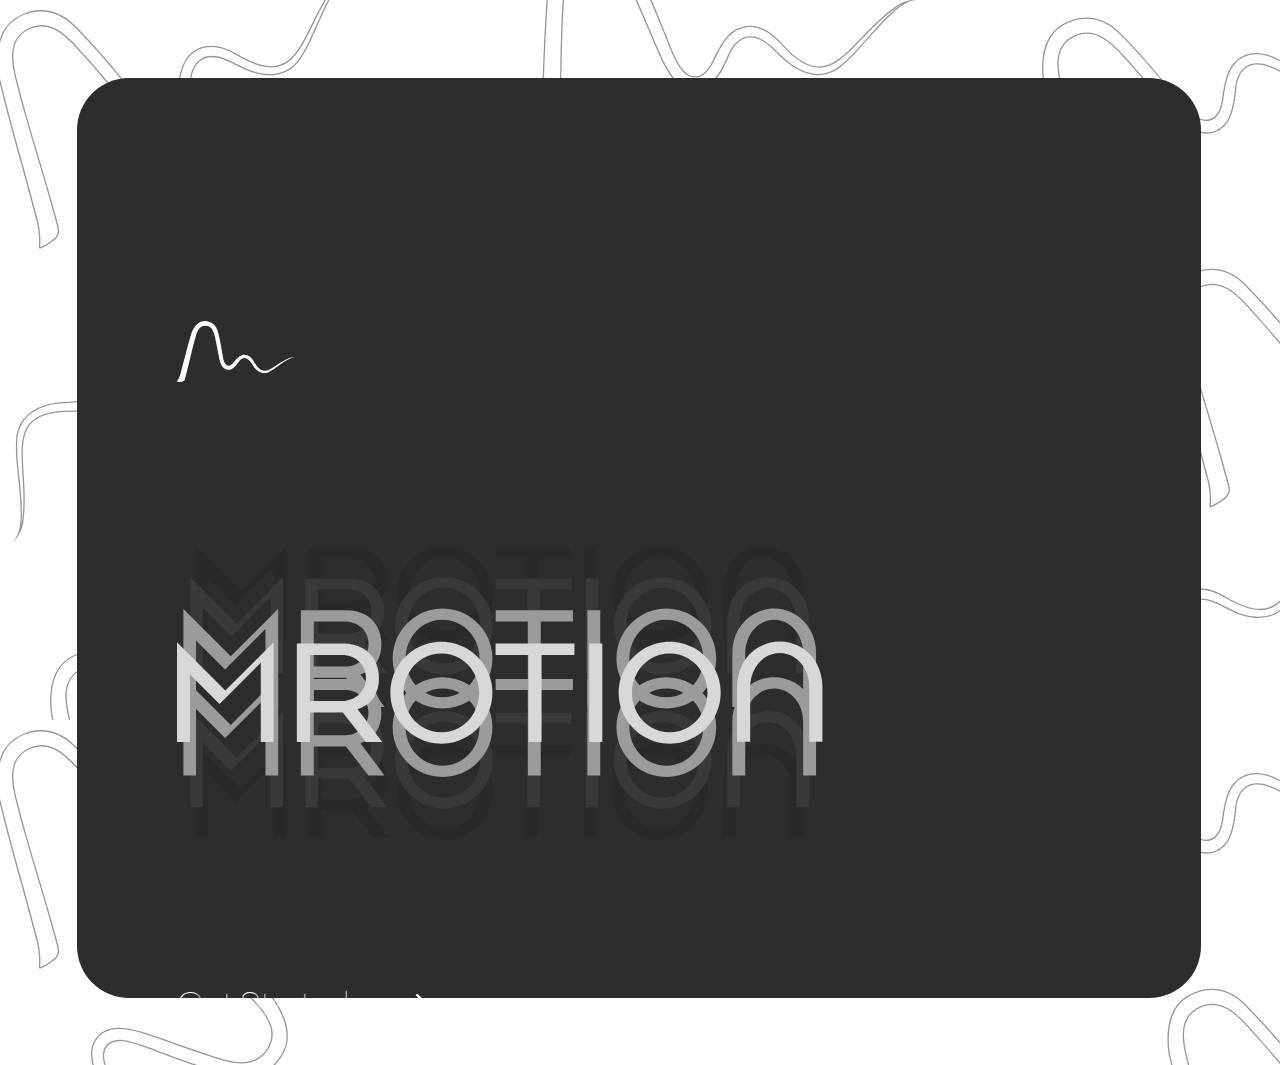
<file: public_html/index.html>
<!DOCTYPE html>
<html lang="en">
	<head>
		<meta charset="UTF-8" />
		<meta http-equiv="X-UA-Compatible" content="IE=edge" />
		<meta name="viewport" content="width=device-width, initial-scale=1.0" />
		<title>Document</title>
		<!-- Bootstrap CSS -->
		<link
			href="https://cdn.jsdelivr.net/npm/bootstrap@5.2.1/dist/css/bootstrap.min.css"
			rel="stylesheet"
			integrity="sha384-iYQeCzEYFbKjA/T2uDLTpkwGzCiq6soy8tYaI1GyVh/UjpbCx/TYkiZhlZB6+fzT"
			crossorigin="anonymous"
		/>

		<!-- Bootstrap Icons -->
		<link
			rel="stylesheet"
			href="https://cdn.jsdelivr.net/npm/bootstrap-icons@1.9.1/font/bootstrap-icons.css"
		/>

		<!-- Style CSS -->
		<link rel="stylesheet" href="../assets/css/style.css" />
	</head>
	<body>
		<main>
			<div class="row">
				<div class="col-lg-4"></div>
				<div class="col-lg-4">
					<div class="row container">
						<div class="col-lg-12 mrotionLogoDiv text-center">
							<img
								src="../assets/media/landing/mrotion/mrotionLogo.svg"
								alt=""
							/>
						</div>
					</div>
					<div class="col-lg-12 text-center text-light mrotionSvgDiv">
						<!-- Mrotion Title SVG-->
						<svg
							width="70%"
							height="70%"
							viewBox="0 0 420 191"
							fill="none"
							xmlns="http://www.w3.org/2000/svg"
						>
							<g id="mrotionSvg">
								<g id="fade7Text">
									<path
										id="Vector"
										d="M85.5037 1.00045H113.581C117.7 0.897043 121.778 1.83463 125.439 3.72639C128.658 5.44314 131.294 8.07899 133.011 11.2985C134.785 14.6338 135.686 18.3641 135.631 22.1416C135.759 26.3584 134.642 30.5195 132.42 34.1055C130.07 37.5089 126.63 40.009 122.667 41.1929L137.811 61.2892H127.695L113.581 43.2071H93.5452V61.2892H85.5037V1.00045ZM112.627 36.1651C114.616 36.253 116.603 35.9478 118.474 35.2669C120.345 34.5861 122.063 33.543 123.531 32.1973C124.898 30.9029 125.976 29.3336 126.694 27.5926C127.412 25.8517 127.753 23.9785 127.695 22.0962C127.75 20.2166 127.407 18.3466 126.69 16.6085C125.972 14.8705 124.896 13.3035 123.531 12.0102C122.063 10.6646 120.345 9.62147 118.474 8.94064C116.603 8.2598 114.616 7.95459 112.627 8.04247H93.5452V36.1651H112.627Z"
										fill="#292929"
									/>
									<path
										id="Vector_2"
										d="M158.332 58.0634C153.64 55.3181 149.734 51.4119 146.989 46.7205C144.186 42.0139 142.725 36.6301 142.764 31.1523C142.723 25.6696 144.184 20.2804 146.989 15.569C149.734 10.8776 153.64 6.97142 158.332 4.22611C163.056 1.45896 168.433 0.000366211 173.908 0.000366211C179.383 0.000366211 184.759 1.45896 189.483 4.22611C194.177 6.97369 198.088 10.8791 200.841 15.569C203.635 20.2843 205.091 25.6718 205.052 31.1523C205.089 36.6278 203.633 42.0099 200.841 46.7205C198.088 51.4105 194.177 55.3159 189.483 58.0634C184.759 60.8306 179.383 62.2892 173.908 62.2892C168.433 62.2892 163.056 60.8306 158.332 58.0634V58.0634ZM185.591 52.0058C189.094 49.8381 191.967 46.7883 193.921 43.1616C195.938 39.4831 196.996 35.3554 196.996 31.1599C196.996 26.9645 195.938 22.8367 193.921 19.1582C191.967 15.5316 189.094 12.4817 185.591 10.314C182.062 8.174 178.013 7.04248 173.885 7.04248C169.757 7.04248 165.708 8.174 162.179 10.314C158.671 12.4808 155.793 15.5305 153.834 19.1582C151.827 22.8402 150.776 26.9666 150.776 31.1599C150.776 35.3533 151.827 39.4797 153.834 43.1616C155.793 46.7893 158.671 49.839 162.179 52.0058C165.708 54.1458 169.757 55.2774 173.885 55.2774C178.013 55.2774 182.062 54.1458 185.591 52.0058V52.0058Z"
										fill="#292929"
									/>
									<path
										id="Vector_3"
										d="M227.162 8.0425H207.065V1.00049H255.284V8.0425H235.188V61.2892H227.162V8.0425Z"
										fill="#292929"
									/>
									<path
										id="Vector_4"
										d="M264.325 1.00049H272.367V61.2892H264.325V1.00049Z"
										fill="#292929"
									/>
									<path
										id="Vector_5"
										d="M297.991 58.0635C293.297 55.3159 289.387 51.4105 286.633 46.7205C283.83 42.0139 282.369 36.6301 282.408 31.1524C282.367 25.6696 283.828 20.2804 286.633 15.5691C289.387 10.8791 293.297 6.9737 297.991 4.22612C302.712 1.45878 308.086 0 313.559 0C319.032 0 324.406 1.45878 329.127 4.22612C333.821 6.9737 337.731 10.8791 340.485 15.5691C343.285 20.2816 344.741 25.6709 344.695 31.1524C344.739 36.6287 343.283 42.0127 340.485 46.7205C337.731 51.4105 333.821 55.3159 329.127 58.0635C324.406 60.8308 319.032 62.2896 313.559 62.2896C308.086 62.2896 302.712 60.8308 297.991 58.0635V58.0635ZM325.25 52.0058C328.753 49.8381 331.626 46.7883 333.58 43.1616C335.597 39.4831 336.655 35.3554 336.655 31.1599C336.655 26.9645 335.597 22.8367 333.58 19.1582C331.626 15.5316 328.753 12.4818 325.25 10.3141C321.721 8.17401 317.672 7.04249 313.544 7.04249C309.416 7.04249 305.367 8.17401 301.837 10.3141C298.33 12.4808 295.452 15.5305 293.493 19.1582C291.486 22.8402 290.435 26.9666 290.435 31.1599C290.435 35.3533 291.486 39.4797 293.493 43.1616C295.452 46.7893 298.33 49.8391 301.837 52.0058C305.367 54.1458 309.416 55.2774 313.544 55.2774C317.672 55.2774 321.721 54.1458 325.25 52.0058V52.0058Z"
										fill="#292929"
									/>
									<path
										id="Vector_6"
										d="M393.883 3.51425C397.899 5.89488 401.195 9.31711 403.424 13.4185C405.864 17.9347 407.09 23.0066 406.983 28.1386V61.2891H398.957V28.1386C399.009 24.4151 398.184 20.7316 396.549 17.3863C395.059 14.3257 392.786 11.7134 389.961 9.8142C387.274 8.01136 384.111 7.0487 380.875 7.0487C377.638 7.0487 374.476 8.01136 371.788 9.8142C368.964 11.71 366.695 14.3235 365.216 17.3863C363.575 20.7305 362.745 24.414 362.792 28.1386V61.2891H354.766V28.1386C354.659 23.0066 355.885 17.9347 358.325 13.4185C360.554 9.31711 363.851 5.89488 367.866 3.51425C371.818 1.21297 376.309 0.000549316 380.882 0.000549316C385.455 0.000549316 389.947 1.21297 393.899 3.51425H393.883Z"
										fill="#292929"
									/>
									<path
										id="Vector_7"
										d="M41.7676 29.7439L12.2063 0.182617V48.4166V61.2891H14.9322H20.0812V56.1401V48.4166V19.9003L38.1936 38.0126L63.4388 12.7522V19.9003V61.2891H71.3289V0.182617L41.7676 29.7439Z"
										fill="#292929"
									/>
								</g>
								<g id="fade6Text">
									<path
										id="Vector_8"
										d="M83.2926 21.1117H111.93C116.136 20.9997 120.302 21.9475 124.045 23.868C127.316 25.6113 129.998 28.2827 131.754 31.546C133.563 34.941 134.48 38.7398 134.419 42.5861C134.544 46.8583 133.406 51.0725 131.148 54.7014C128.774 58.2497 125.241 60.8623 121.153 62.0917L136.494 82.5363H126.241L111.93 64.0605H91.4704V82.4606H83.2926V21.1117ZM110.9 56.8973C114.988 57.0744 118.979 55.626 122.001 52.869C123.391 51.5494 124.487 49.9516 125.218 48.1798C125.948 46.4079 126.297 44.5019 126.241 42.5861C126.297 40.6703 125.948 38.7643 125.218 36.9924C124.487 35.2206 123.391 33.6227 122.001 32.3032C118.979 29.5462 114.988 28.0978 110.9 28.2749H91.4704V56.8973H110.9Z"
										fill="#393939"
									/>
									<path
										id="Vector_9"
										d="M157.499 79.1896C152.722 76.3892 148.744 72.4109 145.944 67.6346C143.136 62.8248 141.657 57.3555 141.657 51.7863C141.657 46.2171 143.136 40.7478 145.944 35.938C148.744 31.1617 152.722 27.1834 157.499 24.383C162.305 21.5665 167.776 20.0818 173.347 20.0818C178.918 20.0818 184.389 21.5665 189.195 24.383C193.975 27.179 197.954 31.1584 200.75 35.938C203.567 40.7447 205.051 46.2152 205.051 51.7863C205.051 57.3574 203.567 62.8279 200.75 67.6346C197.954 72.4142 193.975 76.3936 189.195 79.1896C184.389 82.0061 178.918 83.4908 173.347 83.4908C167.776 83.4908 162.305 82.0061 157.499 79.1896ZM185.258 73.0108C188.837 70.7789 191.767 67.6454 193.754 63.9243C195.8 60.1787 196.873 55.9789 196.873 51.7106C196.873 47.4423 195.8 43.2425 193.754 39.4969C191.756 35.8035 188.827 32.697 185.258 30.4861C181.664 28.3167 177.545 27.1701 173.347 27.1701C169.149 27.1701 165.03 28.3167 161.436 30.4861C157.871 32.6974 154.947 35.8041 152.955 39.4969C150.909 43.2425 149.836 47.4423 149.836 51.7106C149.836 55.9789 150.909 60.1787 152.955 63.9243C154.936 67.6448 157.861 70.7785 161.436 73.0108C165.03 75.1802 169.149 76.3268 173.347 76.3268C177.545 76.3268 181.664 75.1802 185.258 73.0108Z"
										fill="#393939"
									/>
									<path
										id="Vector_10"
										d="M227.465 28.2749H207.02V21.1117H256.102V28.2749H235.658V82.4605H227.465V28.2749Z"
										fill="#393939"
									/>
									<path
										id="Vector_11"
										d="M265.31 21.1117H273.488V82.4605H265.31V21.1117Z"
										fill="#393939"
									/>
									<path
										id="Vector_12"
										d="M299.566 79.1896C294.786 76.3936 290.807 72.4142 288.011 67.6346C285.194 62.8279 283.71 57.3574 283.71 51.7863C283.71 46.2152 285.194 40.7447 288.011 35.938C290.807 31.1584 294.786 27.179 299.566 24.383C304.372 21.5665 309.843 20.0818 315.414 20.0818C320.985 20.0818 326.456 21.5665 331.262 24.383C336.039 27.1834 340.017 31.1617 342.817 35.938C345.625 40.7478 347.104 46.2171 347.104 51.7863C347.104 57.3555 345.625 62.8248 342.817 67.6346C340.017 72.4109 336.039 76.3892 331.262 79.1896C326.456 82.0061 320.985 83.4908 315.414 83.4908C309.843 83.4908 304.372 82.0061 299.566 79.1896V79.1896ZM327.325 73.0108C330.9 70.7785 333.825 67.6448 335.806 63.9243C337.852 60.1787 338.925 55.9789 338.925 51.7106C338.925 47.4423 337.852 43.2425 335.806 39.4969C333.814 35.8041 330.89 32.6974 327.325 30.4861C323.731 28.3167 319.612 27.1701 315.414 27.1701C311.216 27.1701 307.097 28.3167 303.503 30.4861C299.93 32.6926 297 35.8002 295.007 39.4969C292.961 43.2425 291.888 47.4423 291.888 51.7106C291.888 55.9789 292.961 60.1787 295.007 63.9243C296.989 67.6488 299.92 70.7834 303.503 73.0108C307.097 75.1802 311.216 76.3268 315.414 76.3268C319.612 76.3268 323.731 75.1802 327.325 73.0108Z"
										fill="#393939"
									/>
									<path
										id="Vector_13"
										d="M397.17 23.6711C401.254 26.0911 404.609 29.5709 406.877 33.742C409.366 38.335 410.619 43.4963 410.512 48.7195V82.4606H402.334V48.7195C402.366 44.9591 401.527 41.2423 399.88 37.8612C398.364 34.7405 396.049 32.076 393.172 30.1377C390.432 28.308 387.212 27.3315 383.918 27.3315C380.625 27.3315 377.404 28.308 374.665 30.1377C371.798 32.0755 369.499 34.7412 368.002 37.8612C366.337 41.2628 365.497 45.0085 365.549 48.7952V82.4606H357.401V48.7195C357.296 43.4984 358.543 38.339 361.021 33.742C363.29 29.5667 366.65 26.0859 370.743 23.6711C374.761 21.3209 379.332 20.0822 383.987 20.0822C388.641 20.0822 393.212 21.3209 397.23 23.6711H397.17Z"
										fill="#393939"
									/>
									<path
										id="Vector_14"
										d="M38.7688 50.3703L8.67749 20.2789V69.361V82.4607H11.464H16.7039V77.2208V69.361V40.3449L35.1343 58.7753L60.8338 33.0606V40.3449V82.4607H68.8602V20.2789L38.7688 50.3703Z"
										fill="#393939"
									/>
								</g>
								<g id="fade5Text">
									<path
										id="Vector_15"
										d="M85.5037 129.438H113.581C117.699 129.33 121.777 130.262 125.439 132.149C128.658 133.865 131.294 136.501 133.011 139.721C134.783 143.062 135.684 146.797 135.631 150.579C135.76 154.791 134.644 158.948 132.42 162.528C130.07 165.931 126.63 168.431 122.667 169.615L137.811 189.711H127.695L113.581 171.629H93.5452V189.711H85.5037V129.438ZM112.627 164.602C116.642 164.77 120.562 163.344 123.531 160.635C126.199 157.95 127.698 154.319 127.698 150.534C127.698 146.748 126.199 143.117 123.531 140.432C120.562 137.723 116.642 136.297 112.627 136.465H93.5452V164.602H112.627Z"
										fill="#292929"
									/>
									<path
										id="Vector_16"
										d="M158.332 186.501C153.642 183.747 149.736 179.836 146.989 175.143C144.221 170.421 142.763 165.047 142.763 159.575C142.763 154.102 144.221 148.728 146.989 144.006C149.736 139.313 153.642 135.402 158.332 132.648C163.056 129.881 168.432 128.423 173.907 128.423C179.383 128.423 184.759 129.881 189.483 132.648C194.176 135.403 198.086 139.313 200.841 144.006C203.598 148.732 205.051 154.104 205.051 159.575C205.051 165.045 203.598 170.418 200.841 175.143C198.086 179.836 194.176 183.746 189.483 186.501C184.755 189.257 179.38 190.71 173.907 190.71C168.435 190.71 163.06 189.257 158.332 186.501V186.501ZM185.591 180.443C189.094 178.281 191.966 175.237 193.92 171.614C195.938 167.933 196.996 163.803 196.996 159.605C196.996 155.407 195.938 151.277 193.92 147.596C191.962 143.972 189.091 140.923 185.591 138.751C182.056 136.626 178.009 135.503 173.885 135.503C169.76 135.503 165.713 136.626 162.178 138.751C158.674 140.923 155.798 143.971 153.834 147.596C151.827 151.28 150.776 155.409 150.776 159.605C150.776 163.801 151.827 167.929 153.834 171.614C155.794 175.238 158.671 178.282 162.178 180.443C165.708 182.583 169.757 183.715 173.885 183.715C178.013 183.715 182.061 182.583 185.591 180.443Z"
										fill="#292929"
									/>
									<path
										id="Vector_17"
										d="M227.162 136.465H207.065V129.438H255.284V136.465H235.188V189.711H227.162V136.465Z"
										fill="#292929"
									/>
									<path
										id="Vector_18"
										d="M264.325 129.438H272.367V189.711H264.325V129.438Z"
										fill="#292929"
									/>
									<path
										id="Vector_19"
										d="M297.991 186.501C293.298 183.746 289.388 179.836 286.633 175.143C283.865 170.421 282.406 165.047 282.406 159.575C282.406 154.102 283.865 148.728 286.633 144.006C289.388 139.313 293.298 135.403 297.991 132.648C302.712 129.881 308.086 128.422 313.559 128.422C319.032 128.422 324.405 129.881 329.127 132.648C333.82 135.403 337.73 139.313 340.485 144.006C343.242 148.732 344.694 154.104 344.694 159.575C344.694 165.045 343.242 170.418 340.485 175.143C337.73 179.836 333.82 183.746 329.127 186.501C324.402 189.258 319.029 190.71 313.559 190.71C308.088 190.71 302.716 189.258 297.991 186.501V186.501ZM325.25 180.443C328.753 178.281 331.625 175.237 333.579 171.614C335.597 167.933 336.654 163.803 336.654 159.605C336.654 155.407 335.597 151.277 333.579 147.596C331.621 143.972 328.75 140.923 325.25 138.751C321.715 136.626 317.668 135.503 313.544 135.503C309.419 135.503 305.372 136.626 301.837 138.751C298.333 140.923 295.457 143.971 293.493 147.596C291.486 151.28 290.435 155.409 290.435 159.605C290.435 163.801 291.486 167.929 293.493 171.614C295.453 175.238 298.33 178.282 301.837 180.443C305.367 182.583 309.416 183.715 313.544 183.715C317.672 183.715 321.72 182.583 325.25 180.443V180.443Z"
										fill="#292929"
									/>
									<path
										id="Vector_20"
										d="M393.883 131.952C397.901 134.323 401.199 137.741 403.424 141.841C405.864 146.357 407.09 151.429 406.983 156.561V189.711H398.957V156.561C399.009 152.837 398.184 149.154 396.549 145.808C395.054 142.751 392.783 140.139 389.961 138.236C387.27 136.443 384.108 135.486 380.875 135.486C377.641 135.486 374.479 136.443 371.788 138.236C368.967 140.136 366.7 142.748 365.216 145.808C363.575 149.153 362.745 152.836 362.792 156.561V189.711H354.766V156.561C354.659 151.429 355.885 146.357 358.325 141.841C360.551 137.741 363.848 134.323 367.866 131.952C371.814 129.638 376.307 128.419 380.882 128.419C385.458 128.419 389.951 129.638 393.899 131.952H393.883Z"
										fill="#292929"
									/>
									<path
										id="Vector_21"
										d="M41.7676 158.181L12.2063 128.605V176.839V189.711H14.9322H20.0812V184.562V176.839V148.323L38.1936 166.435L63.4388 141.174V148.338V148.323V189.711H71.3289V128.605L41.7676 158.181Z"
										fill="#292929"
									/>
								</g>
								<g id="fade4Text">
									<path
										id="Vector_22"
										d="M83.2926 108.251H111.93C116.138 108.136 120.306 109.09 124.045 111.022C127.318 112.756 130.001 115.423 131.754 118.685C133.563 122.08 134.48 125.879 134.419 129.725C134.538 133.997 133.401 138.21 131.148 141.841C128.759 145.358 125.228 147.942 121.153 149.155L136.464 169.615H126.241L111.93 151.2H91.4704V169.615H83.2926V108.251ZM110.9 144.052C112.926 144.14 114.948 143.828 116.853 143.134C118.758 142.441 120.507 141.378 122.001 140.008C124.717 137.278 126.242 133.584 126.242 129.733C126.242 125.882 124.717 122.188 122.001 119.458C120.507 118.088 118.758 117.025 116.853 116.332C114.948 115.638 112.926 115.326 110.9 115.414H91.4704V144.052H110.9Z"
										fill="#393939"
									/>
									<path
										id="Vector_23"
										d="M157.499 166.329C152.726 163.53 148.749 159.558 145.944 154.789C143.137 149.976 141.657 144.505 141.657 138.933C141.657 133.361 143.137 127.89 145.944 123.077C148.748 118.304 152.726 114.327 157.499 111.522C162.309 108.715 167.778 107.235 173.347 107.235C178.916 107.235 184.386 108.715 189.195 111.522C193.972 114.323 197.95 118.301 200.75 123.077C203.567 127.887 205.051 133.36 205.051 138.933C205.051 144.506 203.567 149.979 200.75 154.789C197.95 159.561 193.971 163.534 189.195 166.329C184.389 169.145 178.918 170.63 173.347 170.63C167.776 170.63 162.305 169.145 157.499 166.329V166.329ZM185.258 160.15C188.83 157.949 191.76 154.846 193.754 151.154C195.8 147.406 196.873 143.204 196.873 138.933C196.873 134.662 195.8 130.46 193.754 126.712C191.76 123.02 188.83 119.917 185.258 117.716C181.667 115.537 177.547 114.385 173.347 114.385C169.147 114.385 165.027 115.537 161.436 117.716C157.868 119.918 154.943 123.02 152.955 126.712C150.909 130.46 149.836 134.662 149.836 138.933C149.836 143.204 150.909 147.406 152.955 151.154C154.943 154.846 157.868 157.948 161.436 160.15C165.03 162.319 169.149 163.466 173.347 163.466C177.545 163.466 181.664 162.319 185.258 160.15V160.15Z"
										fill="#393939"
									/>
									<path
										id="Vector_24"
										d="M227.465 115.414H207.02V108.251H256.102V115.414H235.658V169.615H227.465V115.414Z"
										fill="#393939"
									/>
									<path
										id="Vector_25"
										d="M265.31 108.251H273.488V169.615H265.31V108.251Z"
										fill="#393939"
									/>
									<path
										id="Vector_26"
										d="M299.566 166.329C294.79 163.534 290.812 159.561 288.011 154.789C285.194 149.979 283.71 144.506 283.71 138.933C283.71 133.36 285.194 127.887 288.011 123.077C290.811 118.301 294.789 114.323 299.566 111.522C304.376 108.715 309.845 107.235 315.414 107.235C320.983 107.235 326.453 108.715 331.262 111.522C336.035 114.327 340.013 118.304 342.817 123.077C345.625 127.89 347.104 133.361 347.104 138.933C347.104 144.505 345.625 149.976 342.817 154.789C340.012 159.558 336.035 163.53 331.262 166.329C326.456 169.145 320.985 170.63 315.414 170.63C309.843 170.63 304.372 169.145 299.566 166.329V166.329ZM327.325 160.15C330.893 157.948 333.818 154.846 335.806 151.154C337.852 147.406 338.925 143.204 338.925 138.933C338.925 134.662 337.852 130.46 335.806 126.712C333.818 123.02 330.893 119.918 327.325 117.716C323.734 115.537 319.614 114.385 315.414 114.385C311.214 114.385 307.094 115.537 303.503 117.716C299.927 119.913 296.996 123.016 295.007 126.712C292.961 130.46 291.888 134.662 291.888 138.933C291.888 143.204 292.961 147.406 295.007 151.154C296.996 154.85 299.927 157.953 303.503 160.15C307.097 162.319 311.216 163.466 315.414 163.466C319.612 163.466 323.731 162.319 327.325 160.15V160.15Z"
										fill="#393939"
									/>
									<path
										id="Vector_27"
										d="M397.17 110.81C401.251 113.234 404.604 116.713 406.877 120.881C409.365 125.475 410.617 130.636 410.512 135.859V169.615H402.334V135.859C402.378 132.073 401.538 128.329 399.88 124.925C398.364 121.804 396.049 119.139 393.172 117.201C390.432 115.372 387.212 114.395 383.918 114.395C380.625 114.395 377.404 115.372 374.665 117.201C371.787 119.135 369.477 121.801 367.972 124.925C366.307 128.326 365.467 132.072 365.518 135.859V169.615H357.401V135.859C357.296 130.638 358.543 125.478 361.021 120.881C363.294 116.709 366.654 113.229 370.743 110.81C374.764 108.469 379.334 107.236 383.987 107.236C388.639 107.236 393.209 108.469 397.23 110.81H397.17Z"
										fill="#393939"
									/>
									<path
										id="Vector_28"
										d="M38.7688 137.51L8.67749 107.418V156.515V169.615H11.464H16.7039V164.36V156.515V127.484L35.1343 145.915L60.8338 120.215V127.499V127.484V169.615H68.8602V107.418L38.7688 137.51Z"
										fill="#393939"
									/>
								</g>
								<g id="fade3Text">
									<path
										id="Vector_29"
										d="M80.4304 41.7078H109.719C114.006 41.5998 118.251 42.5737 122.062 44.5398C125.43 46.304 128.194 49.0361 129.997 52.3844C131.837 55.8355 132.775 59.6956 132.723 63.6062C132.855 67.9944 131.691 72.3242 129.376 76.0547C126.918 79.6383 123.296 82.2603 119.124 83.4753L134.783 104.495H124.348L109.719 85.6257H88.8051V104.495H80.4304V41.7078ZM108.674 78.3111C112.85 78.5009 116.93 77.0247 120.017 74.2071C121.452 72.8502 122.581 71.2026 123.328 69.3744C124.075 67.5463 124.423 65.5797 124.348 63.6062C124.41 61.6478 124.055 59.6987 123.309 57.8872C122.562 56.0756 121.44 54.4428 120.017 53.0962C116.929 50.2788 112.851 48.798 108.674 48.977H88.8051V78.3111H108.674Z"
										fill="#9B9B9B"
									/>
									<path
										id="Vector_30"
										d="M156.242 101.103C151.355 98.2456 147.287 94.1774 144.429 89.2907C141.554 84.3719 140.038 78.7767 140.038 73.0789C140.038 67.3812 141.554 61.7859 144.429 56.8671C147.291 51.9838 151.358 47.9166 156.242 45.0547C161.161 42.179 166.756 40.6634 172.453 40.6634C178.151 40.6634 183.746 42.179 188.665 45.0547C193.549 47.9166 197.616 51.9838 200.478 56.8671C203.353 61.7859 204.869 67.3812 204.869 73.0789C204.869 78.7767 203.353 84.3719 200.478 89.2907C197.62 94.1774 193.552 98.2456 188.665 101.103C183.746 103.979 178.151 105.494 172.453 105.494C166.756 105.494 161.161 103.979 156.242 101.103V101.103ZM184.637 94.7729C188.288 92.526 191.282 89.355 193.315 85.5804C195.412 81.7472 196.511 77.4482 196.511 73.0789C196.511 68.7097 195.412 64.4106 193.315 60.5774C191.278 56.8058 188.285 53.6358 184.637 51.385C180.964 49.1565 176.75 47.9781 172.453 47.9781C168.157 47.9781 163.943 49.1565 160.27 51.385C156.622 53.6358 153.629 56.8058 151.592 60.5774C149.495 64.4106 148.396 68.7097 148.396 73.0789C148.396 77.4482 149.495 81.7472 151.592 85.5804C153.625 89.355 156.619 92.526 160.27 94.7729C163.943 97.0013 168.157 98.1797 172.453 98.1797C176.75 98.1797 180.964 97.0013 184.637 94.7729V94.7729Z"
										fill="#9B9B9B"
									/>
									<path
										id="Vector_31"
										d="M227.874 49.0376H206.96V41.7079H257.147V49.0376H236.248V104.495H227.874V49.0376Z"
										fill="#9B9B9B"
									/>
									<path
										id="Vector_32"
										d="M266.536 41.7079H274.896V104.495H266.536V41.7079Z"
										fill="#9B9B9B"
									/>
									<path
										id="Vector_33"
										d="M301.595 101.103C296.708 98.2456 292.64 94.1774 289.783 89.2907C286.907 84.3719 285.391 78.7767 285.391 73.0789C285.391 67.3812 286.907 61.7859 289.783 56.8671C292.645 51.9838 296.712 47.9166 301.595 45.0547C306.514 42.179 312.109 40.6634 317.807 40.6634C323.505 40.6634 329.1 42.179 334.019 45.0547C338.895 47.9252 342.961 51.9904 345.831 56.8671C348.707 61.7859 350.222 67.3812 350.222 73.0789C350.222 78.7767 348.707 84.3719 345.831 89.2907C342.965 94.1707 338.899 98.2369 334.019 101.103C329.1 103.979 323.505 105.494 317.807 105.494C312.109 105.494 306.514 103.979 301.595 101.103V101.103ZM329.99 94.7729C333.634 92.5171 336.626 89.3483 338.668 85.5804C340.754 81.7438 341.847 77.4461 341.847 73.0789C341.847 68.7118 340.754 64.414 338.668 60.5774C336.622 56.8124 333.631 53.6445 329.99 51.385C326.317 49.1565 322.103 47.9781 317.807 47.9781C313.511 47.9781 309.297 49.1565 305.623 51.385C301.975 53.6358 298.983 56.8058 296.946 60.5774C294.849 64.4106 293.75 68.7097 293.75 73.0789C293.75 77.4482 294.849 81.7472 296.946 85.5804C298.979 89.355 301.972 92.526 305.623 94.7729C309.297 97.0013 313.511 98.1797 317.807 98.1797C322.103 98.1797 326.317 97.0013 329.99 94.7729V94.7729Z"
										fill="#9B9B9B"
									/>
									<path
										id="Vector_34"
										d="M401.41 44.3277C405.588 46.8034 409.02 50.3613 411.344 54.6257C413.884 59.3229 415.162 64.598 415.055 69.9364V104.495H406.68V69.9364C406.733 66.0668 405.877 62.2387 404.181 58.7601C402.633 55.5653 400.266 52.8377 397.321 50.8549C394.524 48.9784 391.232 47.9765 387.863 47.9765C384.495 47.9765 381.203 48.9784 378.406 50.8549C375.457 52.8333 373.089 55.5621 371.546 58.7601C369.85 62.2387 368.994 66.0668 369.047 69.9364V104.495H360.672V69.9364C360.565 64.598 361.843 59.3229 364.383 54.6257C366.707 50.3613 370.139 46.8034 374.317 44.3277C378.428 41.9274 383.103 40.6625 387.863 40.6625C392.624 40.6625 397.299 41.9274 401.41 44.3277V44.3277Z"
										fill="#9B9B9B"
									/>
									<path
										id="Vector_35"
										d="M34.9071 71.6325L4.13428 40.8597V91.0624V104.45H6.98137H12.3424V99.0888V91.0624V61.3648L31.1968 80.2192L57.4719 53.9291V61.38V61.3648V104.45H65.68V40.8597L34.9071 71.6325Z"
										fill="#9B9B9B"
									/>
								</g>
								<g id="fade2Text">
									<path
										id="Vector_36"
										d="M80.4304 86.3224H109.719C114.005 86.2241 118.247 87.1975 122.062 89.1543C125.42 90.8984 128.182 93.603 129.997 96.9233C131.845 100.393 132.783 104.275 132.723 108.206C132.859 112.594 131.694 116.925 129.376 120.654C126.918 124.238 123.296 126.86 119.124 128.075L134.783 149.004H124.348L109.719 130.24H88.8051V149.004H80.4304V86.3224ZM108.674 122.865C110.744 122.955 112.811 122.636 114.757 121.927C116.703 121.217 118.491 120.131 120.017 118.731C122.792 115.936 124.348 112.158 124.348 108.221C124.348 104.283 122.792 100.505 120.017 97.7108C116.929 94.8934 112.851 93.4126 108.674 93.5916H88.8051V122.865H108.674Z"
										fill="#9B9B9B"
									/>
									<path
										id="Vector_37"
										d="M156.242 145.657C151.355 142.799 147.287 138.731 144.429 133.845C141.553 128.929 140.038 123.336 140.038 117.64C140.038 111.945 141.553 106.352 144.429 101.436C147.29 96.5481 151.357 92.4758 156.242 89.6086C161.161 86.7329 166.756 85.2173 172.453 85.2173C178.151 85.2173 183.746 86.7329 188.665 89.6086C193.55 92.4758 197.617 96.5481 200.478 101.436C203.354 106.352 204.869 111.945 204.869 117.64C204.869 123.336 203.354 128.929 200.478 133.845C197.62 138.731 193.552 142.799 188.665 145.657C183.746 148.533 178.151 150.048 172.453 150.048C166.756 150.048 161.161 148.533 156.242 145.657V145.657ZM184.637 139.327C188.289 137.074 191.282 133.898 193.315 130.119C195.412 126.289 196.511 121.992 196.511 117.625C196.511 113.258 195.412 108.962 193.315 105.131C191.282 101.352 188.289 98.1765 184.637 95.9237C180.96 93.7049 176.748 92.5322 172.453 92.5322C168.159 92.5322 163.947 93.7049 160.27 95.9237C156.618 98.1765 153.625 101.352 151.592 105.131C149.495 108.962 148.396 113.258 148.396 117.625C148.396 121.992 149.495 126.289 151.592 130.119C153.625 133.898 156.618 137.074 160.27 139.327C163.947 141.546 168.159 142.718 172.453 142.718C176.748 142.718 180.96 141.546 184.637 139.327V139.327Z"
										fill="#9B9B9B"
									/>
									<path
										id="Vector_38"
										d="M227.874 93.5916H206.96V86.3224H257.147V93.5916H236.248V149.004H227.874V93.5916Z"
										fill="#9B9B9B"
									/>
									<path
										id="Vector_39"
										d="M266.536 86.3224H274.896V149.004H266.536V86.3224Z"
										fill="#9B9B9B"
									/>
									<path
										id="Vector_40"
										d="M301.595 145.657C296.708 142.799 292.64 138.731 289.783 133.845C286.907 128.929 285.391 123.336 285.391 117.64C285.391 111.945 286.907 106.352 289.783 101.436C292.644 96.5481 296.711 92.4758 301.595 89.6086C306.514 86.7329 312.109 85.2173 317.807 85.2173C323.505 85.2173 329.1 86.7329 334.019 89.6086C338.897 92.4833 342.963 96.5539 345.831 101.436C348.707 106.352 350.223 111.945 350.223 117.64C350.223 123.336 348.707 128.929 345.831 133.845C342.965 138.725 338.899 142.791 334.019 145.657C329.1 148.533 323.505 150.048 317.807 150.048C312.109 150.048 306.514 148.533 301.595 145.657V145.657ZM329.99 139.327C333.635 137.065 336.626 133.891 338.668 130.119C340.754 126.285 341.847 121.99 341.847 117.625C341.847 113.26 340.754 108.965 338.668 105.131C336.626 101.359 333.635 98.1853 329.99 95.9237C326.314 93.7049 322.101 92.5322 317.807 92.5322C313.513 92.5322 309.3 93.7049 305.623 95.9237C301.972 98.1765 298.978 101.352 296.946 105.131C294.849 108.962 293.75 113.258 293.75 117.625C293.75 121.992 294.849 126.289 296.946 130.119C298.978 133.898 301.972 137.074 305.623 139.327C309.3 141.546 313.513 142.718 317.807 142.718C322.101 142.718 326.314 141.546 329.99 139.327V139.327Z"
										fill="#9B9B9B"
									/>
									<path
										id="Vector_41"
										d="M401.41 88.8818C405.588 91.3575 409.021 94.9153 411.345 99.1798C413.882 103.883 415.16 109.163 415.055 114.506V149.004H406.68V114.506C406.735 110.631 405.879 106.798 404.181 103.314C402.639 100.115 400.271 97.3863 397.321 95.4089C394.524 93.5325 391.232 92.5306 387.864 92.5306C384.495 92.5306 381.203 93.5325 378.406 95.4089C375.455 97.3782 373.086 100.103 371.546 103.299C369.848 106.782 368.992 110.616 369.047 114.491V149.004H360.672V114.506C360.567 109.163 361.845 103.883 364.383 99.1798C366.707 94.9153 370.139 91.3575 374.317 88.8818C378.428 86.4815 383.103 85.2166 387.864 85.2166C392.624 85.2166 397.299 86.4815 401.41 88.8818V88.8818Z"
										fill="#9B9B9B"
									/>
									<path
										id="Vector_42"
										d="M34.9071 116.187L4.13428 85.4138V135.617V149.004H6.98137H12.3424V143.643V135.617V105.934L31.1968 124.773L57.4719 98.4832V105.934V149.004H65.68V85.4138L34.9071 116.187Z"
										fill="#9B9B9B"
									/>
								</g>
								<g id="fullText">
									<path
										id="Vector_43"
										d="M77.8408 63.3638H107.705C112.075 63.2537 116.402 64.2431 120.29 66.2412C123.719 68.0359 126.539 70.8082 128.392 74.207C130.278 77.7521 131.236 81.7166 131.178 85.7317C131.316 90.2119 130.125 94.6327 127.756 98.4376C125.254 102.095 121.561 104.771 117.306 106.01L133.268 127.363H122.667L107.705 108.16H86.3215V127.363H77.8408V63.3638ZM106.615 100.694C110.881 100.878 115.047 99.3645 118.2 96.484C119.66 95.1137 120.812 93.4497 121.582 91.6016C122.352 89.7535 122.722 87.7633 122.667 85.762C122.731 83.7636 122.369 81.7746 121.607 79.9263C120.845 78.078 119.699 76.4125 118.245 75.0399C116.686 73.6108 114.86 72.5034 112.872 71.7809C110.884 71.0585 108.773 70.7353 106.66 70.8299H86.3215V100.694H106.615Z"
										fill="#D8D8D8"
									/>
									<path
										id="Vector_44"
										d="M155.167 123.956C150.161 121.016 145.991 116.846 143.051 111.84C140.115 106.824 138.568 101.116 138.568 95.3029C138.568 89.4902 140.115 83.7823 143.051 78.7655C145.986 73.757 150.158 69.5855 155.167 66.6502C160.183 63.7143 165.891 62.1669 171.704 62.1669C177.517 62.1669 183.225 63.7143 188.241 66.6502C193.253 69.5811 197.426 73.7536 200.357 78.7655C203.293 83.7823 204.84 89.4902 204.84 95.3029C204.84 101.116 203.293 106.824 200.357 111.84C197.421 116.849 193.25 121.02 188.241 123.956C183.221 126.881 177.514 128.422 171.704 128.422C165.893 128.422 160.187 126.881 155.167 123.956V123.956ZM184.137 117.489C187.859 115.191 190.91 111.952 192.981 108.1C195.118 104.192 196.238 99.8097 196.238 95.3559C196.238 90.9021 195.118 86.5199 192.981 82.6121C190.905 78.7627 187.856 75.5252 184.137 73.2228C180.39 70.9535 176.092 69.7537 171.711 69.7537C167.331 69.7537 163.033 70.9535 159.286 73.2228C155.559 75.5198 152.503 78.7583 150.426 82.6121C148.29 86.5199 147.17 90.9021 147.17 95.3559C147.17 99.8097 148.29 104.192 150.426 108.1C152.499 111.956 155.556 115.196 159.286 117.489C163.033 119.758 167.331 120.958 171.711 120.958C176.092 120.958 180.39 119.758 184.137 117.489Z"
										fill="#D8D8D8"
									/>
									<path
										id="Vector_45"
										d="M228.252 70.8299H206.914V63.3638H258.116V70.8299H236.778V127.363H228.252V70.8299Z"
										fill="#D8D8D8"
									/>
									<path
										id="Vector_46"
										d="M267.718 63.3638H276.244V127.363H267.718V63.3638Z"
										fill="#D8D8D8"
									/>
									<path
										id="Vector_47"
										d="M303.443 123.956C298.437 121.016 294.267 116.846 291.327 111.84C288.391 106.824 286.844 101.116 286.844 95.3029C286.844 89.4902 288.391 83.7823 291.327 78.7655C294.263 73.757 298.434 69.5855 303.443 66.6502C308.459 63.7143 314.167 62.1669 319.98 62.1669C325.793 62.1669 331.501 63.7143 336.517 66.6502C341.529 69.5811 345.702 73.7536 348.633 78.7655C351.569 83.7823 353.116 89.4902 353.116 95.3029C353.116 101.116 351.569 106.824 348.633 111.84C345.697 116.849 341.526 121.02 336.517 123.956C331.497 126.881 325.791 128.422 319.98 128.422C314.17 128.422 308.463 126.881 303.443 123.956V123.956ZM332.413 117.489C336.136 115.191 339.186 111.952 341.258 108.1C343.394 104.192 344.514 99.8097 344.514 95.3559C344.514 90.9021 343.394 86.5199 341.258 82.6121C339.181 78.7627 336.132 75.5252 332.413 73.2228C328.666 70.9535 324.369 69.7537 319.988 69.7537C315.607 69.7537 311.309 70.9535 307.562 73.2228C303.835 75.5198 300.779 78.7583 298.703 82.6121C296.566 86.5199 295.446 90.9021 295.446 95.3559C295.446 99.8097 296.566 104.192 298.703 108.1C300.775 111.956 303.832 115.196 307.562 117.489C311.309 119.758 315.607 120.958 319.988 120.958C324.369 120.958 328.666 119.758 332.413 117.489V117.489Z"
										fill="#D8D8D8"
									/>
									<path
										id="Vector_48"
										d="M405.272 65.8316C409.533 68.3523 413.034 71.9786 415.403 76.3264C417.996 81.1207 419.301 86.5058 419.189 91.9552V127.165H410.663V91.9552C410.714 88.0061 409.837 84.1003 408.104 80.5516C406.531 77.2904 404.116 74.5089 401.107 72.495C398.252 70.5789 394.891 69.5557 391.453 69.5557C388.014 69.5557 384.654 70.5789 381.798 72.495C378.791 74.5059 376.38 77.2886 374.817 80.5516C373.077 84.0978 372.2 88.0054 372.258 91.9552V127.165H363.716V91.9552C363.613 86.5066 364.917 81.1235 367.502 76.3264C369.871 71.9786 373.372 68.3523 377.634 65.8316C381.827 63.3819 386.596 62.0909 391.453 62.0909C396.309 62.0909 401.078 63.3819 405.272 65.8316V65.8316Z"
										fill="#D8D8D8"
									/>
									<path
										id="Vector_49"
										d="M31.3938 93.8793L0 62.4855V113.703V127.363H2.90767H8.3747V121.896V113.703V83.4147L27.6077 102.648L54.3977 75.8275V83.4299L54.4128 83.4147V127.363H62.7875V62.4855L31.3938 93.8793Z"
										fill="#D8D8D8"
									/>
								</g>
							</g>
						</svg>
					</div>
					<div class="col-lg-12 getStartedDiv text-center text-light">
						<a class="getStartedText" href="../home/">
							Get Started <i class="bi bi-arrow-right"></i>
						</a>
					</div>
				</div>
				<div class="col-lg-4"></div>
			</div>
		</main>
		<script src="../assets/js/main.js"></script>
	</body>
</html>
</file>
<file: assets/css/style.css>
/* Fonts */
@font-face {
  font-family: acumin;
  src: url(../fonts/acumin.ttf);
}
@font-face {
  font-family: acumin-thin;
  src: url(../fonts/acumin-wide-thin.ttf);
}
/* Colors */
body {
  background-image: url(../media/landing/landingBg/landingBg.svg);
  margin: 0;
  padding: 0;
  overflow-x: hidden;
  overflow-y: hidden;
  background-size: 100%;
  height: 100%;
  width: 100%;
}

main {
  height: 80vh;
  background: #2c2d2d;
  margin: 6.1% 6.2% 5.2% 6%;
  border-radius: 52px;
  padding: 100px;
}

.mrotionLogoDiv {
  margin-top: 15.5%;
}

.mrotionSvgDiv {
  margin-top: 17.3%;
}

#fade7Text,
#fade6Text,
#fade5Text,
#fade4Text,
#fade3Text,
#fade2Text {
  opacity: 1;
  -webkit-animation: title 2s infinite ease;
          animation: title 2s infinite ease;
}

.getStartedDiv {
  margin-top: 15.4%;
}

.getStartedText {
  font-family: acumin-thin;
  font-size: 32px;
  text-decoration: none;
  color: #fff;
  cursor: pointer;
}

.getStartedText:hover {
  color: #fff;
}

.getStartedText i {
  padding-left: 4.1%;
}

@-webkit-keyframes title {
  0% {
    opacity: 0;
  }
  25% {
    opacity: 0.5;
  }
  50% {
    opacity: 1;
  }
  75% {
    opacity: 0.5;
  }
  100% {
    opacity: 0;
  }
}

@keyframes title {
  0% {
    opacity: 0;
  }
  25% {
    opacity: 0.5;
  }
  50% {
    opacity: 1;
  }
  75% {
    opacity: 0.5;
  }
  100% {
    opacity: 0;
  }
}/*# sourceMappingURL=style.css.map */
</file>
<file: assets/css/contact.css>
/* Fonts */
@font-face {
	font-family: acumin;
	src: url(../fonts/acumin.ttf);
}
@font-face {
	font-family: acumin-thin;
	src: url(../fonts/acumin-wide-thin.ttf);
}

@font-face {
	font-family: acumin-bold;
	src: url(../fonts/acumin.ttf);
	font-style: wide bold;
}

body {
	background-color: #f7f7f3;
	height: 100vh;
	width: 100%;
	overflow-x: hidden;
	margin: 0px;
	padding: 0px;
	font-family: acumin;
}

.logoDiv {
	margin-top: 32px;
}

#Questions {
	margin-top: 29px;
	/* background: url(../media/contact/quesBg.png); */
	background-color: #2c2c2d;
	height: contain;
	background-size: 100% 100%;
	border-radius: 50px;
	padding: 0 0 50px 0;
	transition: all 0.3s;
}

.connectText {
	font-family: acumin-thin;
	color: #f7f7f3;
	padding-top: 50px;
	font-size: 20px;
}

.questionsDiv {
	margin-top: 70px;
}

.quesNo {
	-webkit-text-stroke-width: 3px;
	-webkit-text-stroke-color: #f7f7f3;
	font-size: 150px;
	color: #2c2c2d;
	font-family: acumin;
}

.quesDiv {
	margin-top: 6%;
}

.ques {
	color: #f7f7f3;
	font-size: 34px;
}

.quesSub {
	color: #f7f7f3;
}

.opt1 {
	border: 3px solid #f7f7f3;
}

.imgContainer .col-lg-2 {
	height: 130px;
	width: 130.33px;
	margin-left: 4.7%;
}

.identityImg {
	border: 3px solid #f7f7f3;
	border-radius: 31px;
	padding: 25% 20% 25% 20%;
	transition: all 0.3s;
	cursor: pointer;
	height: 130px;
	width: contain;
	transform: translateX(-10px);
}

.identityImg:hover {
	border-color: #195194;
	transition: all 0.3s;
}

.imgContainer p {
	color: #f7f7f3;
	font-size: 12px;
	transform: translateY(10px);
}

.nextQuesArrow,
.prevQuesArrow {
	font-size: 32px;
	color: #f7f7f3;
	cursor: pointer;
	transition: all 0.3s;
}

/* .nextQuesArrowDiv,
.prevQuesArrowDiv {
	height: 100%;
} */

.nextQuesArrow:hover {
	transform: translateX(10px);
	transition: all 0.3s;
}

.prevQuesArrow:hover {
	transform: translate(-10px);
	transition: all 0.3s;
}

.prevQuesArrow {
	opacity: 0;
}

.yesImg,
.noImg {
	padding: 40px;
	height: 100%;
	transform: translateX(-10px);
}

.inputs {
	width: 90%;
	background-color: #2c2c2d;
	outline: none;
	border: 1px solid #f7f7f3;
	height: 30px;
	padding: 20px;
	color: #f7f7f3;
}

.submitBtnDiv {
	margin-top: 5.4%;
	font-family: acumin-thin;
	font-size: 20px;
	color: #f7f7f3;
	display: none;
	opacity: 0;
}

/* .submitBtn {
	border: none;
	background-color: #2c2c2d;
	color: #f7f7f3;
} */

/* .yesText,
.noText {
	transform: translateX(50px);
	position: relative;
} */

@media only screen and (max-width: 576px) {
	.imgContainer1,
	.imgContainer2,
	.imgContainer3,
	.imgContainer4,
	.imgContainer5 {
		margin-top: 50px;
	}

	.nextQuesArrowDiv {
		margin-top: 30px;
	}
}
</file>
